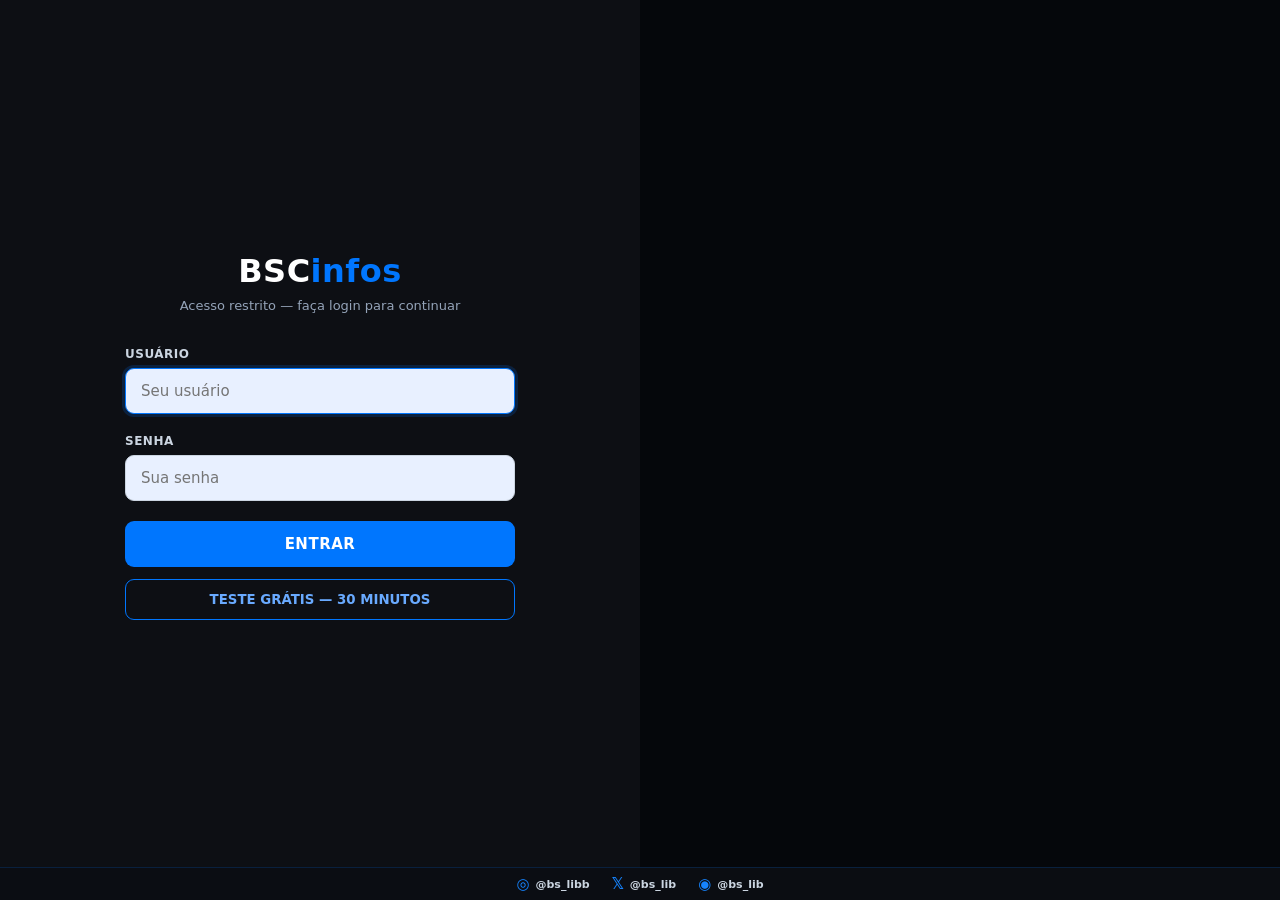
<file: index.html>
<!DOCTYPE html>
<html lang="pt-br">
<head>
  <script src="users.js"></script>
  <script src="auth.js"></script>
  <meta charset="UTF-8">
  <meta name="viewport" content="width=device-width, initial-scale=1.0">
  <title>BSCinfos — Atualizações</title>
  <link rel="stylesheet" href="style.css">
  <link rel="stylesheet" href="platform.css">
  <script src="platform.js" defer></script>
  <style>
    :root{--brand-blue:#0076FE}
    .updates-page{max-width:1050px;margin:0 auto;padding:54px 24px 80px}
    .updates-head{display:flex;align-items:flex-start;justify-content:space-between;gap:18px;margin-bottom:28px}
    .updates-title{font-size:clamp(30px,5vw,46px);font-weight:900;margin:0;color:#fff}
    .updates-title span{color:var(--brand-blue)}
    .updates-subtitle{color:#a0a5b4;margin:9px 0 0}
    .admin-add{border:1px solid var(--brand-blue);background:rgba(0,118,254,.13);color:#fff;border-radius:9px;padding:9px 13px;font-size:12px;font-weight:800;cursor:pointer;white-space:nowrap}
    .admin-add:hover,.primary-btn:hover{background:#0076FE;color:#fff}
    .update-card{background:#15171e;border:1px solid #2b2e39;border-radius:13px;padding:22px;margin:16px 0}
    .update-card-top{display:flex;align-items:center;gap:12px;flex-wrap:wrap;margin-bottom:12px}
    .version-pill{background:rgba(0,118,254,.15);border:1px solid rgba(0,118,254,.55);color:#58aaff;border-radius:20px;padding:5px 11px;font-size:12px;font-weight:900}
    .update-date{font-size:12px;color:#858b9b}
    .update-card h2{margin:0 0 16px;font-size:22px}
    .topic{border-top:1px solid #2b2e39;padding:14px 0 2px;margin-top:12px}
    .topic-type{font-size:11px;letter-spacing:.08em;font-weight:900;color:#58aaff}
    .topic-type.bugs{color:#ff7373}
    .topic p{margin:7px 0;color:#d9dce5;white-space:pre-wrap}
    .topic img{display:block;max-width:min(100%,620px);max-height:360px;object-fit:contain;border-radius:9px;margin-top:10px;border:1px solid #303543}
    .empty-updates{border:1px dashed #343947;border-radius:13px;padding:48px 20px;text-align:center;color:#9096a6}
    .modal-backdrop{position:fixed;inset:0;z-index:100100;background:rgba(0,0,0,.78);display:none;align-items:center;justify-content:center;padding:18px}
    .modal-backdrop.open{display:flex}
    .update-modal{width:min(760px,100%);max-height:90vh;overflow:auto;background:#14161d;border:1px solid #343a49;border-radius:15px;padding:22px;box-shadow:0 20px 80px #0009}
    .modal-head{display:flex;justify-content:space-between;align-items:center;gap:12px;margin-bottom:18px}
    .modal-head h2{margin:0;font-size:21px}.modal-close{background:none;border:0;color:#fff;font-size:25px;cursor:pointer}
    .field{display:flex;flex-direction:column;gap:7px;margin:13px 0}.field label{font-size:12px;color:#aeb5c5;font-weight:800}
    .field input,.field textarea,.field select{width:100%;box-sizing:border-box;background:#0d0f15;border:1px solid #343a49;border-radius:8px;color:#fff;padding:11px;font:inherit}
    .field textarea{min-height:85px;resize:vertical}
    .topic-editor{border:1px solid #303746;border-radius:10px;padding:14px;margin:14px 0;background:#101219}
    .topic-editor h3{margin:0 0 10px;font-size:14px;color:#58aaff}
    .topic-actions{display:flex;gap:10px;flex-wrap:wrap;margin-top:16px}
    .secondary-btn,.primary-btn{border-radius:8px;padding:10px 14px;font-weight:800;cursor:pointer}
    .secondary-btn{background:#202431;color:#dce5f5;border:1px solid #3b4558}.primary-btn{background:#075dbb;color:white;border:1px solid #0076FE}
    .publish-help{display:none;margin-top:14px;background:#0d2035;border:1px solid #175da2;border-radius:9px;padding:13px;color:#d8eaff;font-size:13px;line-height:1.5}
    .publish-help.show{display:block}.publish-help code{color:#83c1ff}
    @media(max-width:600px){.updates-page{padding:35px 14px}.updates-head{align-items:flex-start}.admin-add{font-size:11px;padding:8px}.update-card{padding:16px}}
  </style>
    <link rel="icon" type="image/png" href="element/bscinfos-logo.png">
</head>
<body>
<nav class="navbar">
  <a href="index.html" class="nav-link">MENU</a><a href="geral.html" class="nav-link">GERAL</a>
  <a href="draft.html" class="nav-link">DRAFT</a><a href="vivo.html" class="nav-link">AO VIVO</a><a href="found.html" class="nav-link">FOUND</a>
</nav>
<main class="main-container">
  <section class="updates-page">
    <header class="updates-head">
      <div><h1 class="updates-title">BSCINFOS <span>UPDATES</span></h1><p class="updates-subtitle">Notas de atualização do sistema</p></div>
      <button id="openAdminEditor" class="admin-add" type="button" hidden>＋ Nova nota</button>
    </header>
    <div id="updatesList" aria-live="polite"><div class="empty-updates">Carregando atualizações...</div></div>
  </section>
</main>
<div class="modal-backdrop" id="updateModal" role="dialog" aria-modal="true" aria-labelledby="modalTitle">
  <div class="update-modal">
    <div class="modal-head"><h2 id="modalTitle">Criar nota de atualização</h2><button class="modal-close" id="closeAdminEditor" aria-label="Fechar">×</button></div>
    <div class="field"><label for="updateTitle">TÍTULO DA ATUALIZAÇÃO</label><input id="updateTitle" maxlength="120" placeholder="Ex.: Melhorias no sistema"></div>
    <div id="topicEditors"></div>
    <div class="topic-actions"><button class="secondary-btn" id="addTopic" type="button">＋ Adicionar tópico</button><button class="primary-btn" id="createUpdate" type="button">Confirmar e preparar publicação</button></div>
    <div class="publish-help" id="publishHelp">Arquivo <code>atualizacoes.json</code> gerado. Para publicar para todos, abra o arquivo no GitHub, substitua o conteúdo pelo JSON baixado e confirme o commit. A publicação aparece no site após o GitHub Pages atualizar.</div>
  </div>
</div>
<script>
(function(){
  'use strict';
  const JSON_PATH='atualizacoes.json';
  const GITHUB_EDIT='https://github.com/BSCinfos/TestZone/edit/main/atualizacoes.json';
  const $=id=>document.getElementById(id);
  let data={versao_atual:'1.0',atualizacoes:[]};
  function escapeHtml(value){return String(value??'').replace(/[&<>"']/g,c=>({'&':'&amp;','<':'&lt;','>':'&gt;','"':'&quot;',"'":'&#39;'}[c]));}
  function isAdmin(){try{return typeof window.BSC_USER==='function' && String(window.BSC_USER()).toLowerCase()==='admin';}catch(e){return false;}}
  function nextVersion(v){let m=String(v||'1.0').match(/^(\d+)\.(\d+)$/);if(!m)return '1.1';let major=+m[1],minor=+m[2]+1;if(minor>9){major++;minor=0;}return major+'.'+minor;}
  function render(){const list=$('updatesList');const notes=[...(data.atualizacoes||[])].reverse();if(!notes.length){list.innerHTML='<div class="empty-updates">Ainda não há notas de atualização publicadas.</div>';return;}list.innerHTML=notes.map(note=>`<article class="update-card"><div class="update-card-top"><span class="version-pill">VERSÃO ${escapeHtml(note.versao)}</span><span class="update-date">${escapeHtml(note.data||'')}</span></div><h2>${escapeHtml(note.titulo)}</h2>${(note.topicos||[]).map(t=>`<section class="topic"><span class="topic-type ${t.tipo==='bugs'?'bugs':''}">${t.tipo==='bugs'?'BUGS':'ADIÇÕES'}</span><p>${escapeHtml(t.descricao)}</p>${t.imagem?`<img src="${t.imagem}" alt="Imagem do tópico" loading="lazy">`:''}</section>`).join('')}</article>`).join('');}
  async function load(){try{const res=await fetch(JSON_PATH+'?v='+Date.now(),{cache:'no-store'});if(res.ok){const json=await res.json();if(json&&Array.isArray(json.atualizacoes))data=json;}}catch(e){console.warn('Não foi possível ler atualizacoes.json',e);}render();}
  function addTopicEditor(){const n=$('topicEditors').children.length+1;const el=document.createElement('section');el.className='topic-editor';el.innerHTML=`<h3>TÓPICO ${n}</h3><div class="field"><label>TIPO DO TÓPICO</label><select class="topic-kind"><option value="adicoes">ADIÇÕES</option><option value="bugs">BUGS</option></select></div><div class="field"><label>DESCRIÇÃO</label><textarea class="topic-description" maxlength="1500" placeholder="Descreva a adição ou correção"></textarea></div><div class="field"><label>IMAGEM (OPCIONAL)</label><input class="topic-image" type="file" accept="image/png,image/jpeg,image/webp"></div><button type="button" class="secondary-btn remove-topic">Remover tópico</button>`;el.querySelector('.remove-topic').addEventListener('click',()=>{el.remove();renumberTopics();});$('topicEditors').appendChild(el);}
  function renumberTopics(){[...$('topicEditors').children].forEach((el,i)=>el.querySelector('h3').textContent='TÓPICO '+(i+1));}
  function readFile(file){return new Promise((resolve,reject)=>{if(!file){resolve(null);return;}if(file.size>1200000){reject(new Error('A imagem deve ter no máximo 1,2 MB.'));return;}const reader=new FileReader();reader.onload=()=>resolve(reader.result);reader.onerror=reject;reader.readAsDataURL(file);});}
  $('openAdminEditor').hidden=!isAdmin();$('openAdminEditor').addEventListener('click',()=>{$('publishHelp').classList.remove('show');$('updateModal').classList.add('open');if(!$('topicEditors').children.length)addTopicEditor();});
  $('closeAdminEditor').addEventListener('click',()=>$('updateModal').classList.remove('open'));$('updateModal').addEventListener('click',e=>{if(e.target===$('updateModal'))$('updateModal').classList.remove('open');});
  $('addTopic').addEventListener('click',addTopicEditor);
  $('createUpdate').addEventListener('click',async()=>{const title=$('updateTitle').value.trim();const editors=[...$('topicEditors').children];if(!title){alert('Informe o título da atualização.');return;}if(!editors.length){alert('Adicione pelo menos um tópico de adições ou bugs.');return;}const topics=[];try{for(const el of editors){const desc=el.querySelector('.topic-description').value.trim();if(!desc){alert('Preencha a descrição de todos os tópicos.');return;}const file=el.querySelector('.topic-image').files[0];topics.push({tipo:el.querySelector('.topic-kind').value,descricao:desc,imagem:await readFile(file)});}}catch(err){alert(err.message||'Não foi possível ler uma imagem.');return;}
    const version=nextVersion(data.versao_atual);const updated={versao_atual:version,atualizacoes:[...(data.atualizacoes||[]),{versao:version,titulo,data:new Date().toLocaleDateString('pt-BR'),topicos:topics}]};const blob=new Blob([JSON.stringify(updated,null,2)],{type:'application/json'});const url=URL.createObjectURL(blob);const a=document.createElement('a');a.href=url;a.download='atualizacoes.json';a.click();URL.revokeObjectURL(url);$('publishHelp').classList.add('show');const open=document.createElement('a');open.href=GITHUB_EDIT;open.target='_blank';open.rel='noopener';open.textContent=' Abrir atualizacoes.json no GitHub para publicar';open.style.cssText='display:inline-block;margin-top:8px;color:#83c1ff;font-weight:800';$('publishHelp').appendChild(document.createElement('br'));$('publishHelp').appendChild(open);
  });
  load();
})();
</script>
</body>
</html>
</file>
<file: style.css>
:root {
    --bg-geral: #0b0c10;
    --bg-paineis: #111217;
    --bg-cards: #16171d;
    --borda-suave: #1f2026;
    --borda-destaque: #1f2026;
    --texto: #ffffff;
    --texto-secundario: #00ccff;
    --accent-purple: #d3d3d3;
    --accent-hover: #d3d3d3;
    --winrate-color: #00ff00;
    --loss-color: #ff3333;
    --synergy-color: #00ccff;
}

* { margin: 0; padding: 0; box-sizing: border-box; font-family: system-ui, -apple-system, sans-serif; }
body { background-color: var(--bg-geral); color: var(--texto); min-height: 100vh; }
::-webkit-scrollbar { width: 8px; }
::-webkit-scrollbar-track { background: var(--bg-geral); }
::-webkit-scrollbar-thumb { background: var(--borda-destaque); border-radius: 4px; }

/* Navbar */
.navbar { display: flex; justify-content: center; align-items: center; gap: 20px; width: 100%; padding: 15px 0; background-color: var(--bg-paineis); border-bottom: 1px solid var(--borda-suave);}
.nav-links { display: flex; gap: 20px; }
.nav-link { color: var(--texto); text-decoration: none; font-weight: 800; font-size: 14px; text-transform: uppercase; }
.nav-link:hover { color: var(--accent-purple); }
.dropdown { position: relative; display: inline-block; }
.dropdown-content { display: none; position: absolute; background-color: var(--bg-paineis); min-width: 180px; border: 1px solid var(--borda-destaque); border-radius: 8px; z-index: 100; top: 100%; }
.dropdown-content a { display: flex; align-items: center; gap: 12px; color: var(--texto); padding: 12px 16px; text-decoration: none; font-size: 13px; font-weight: bold; border-bottom: 1px solid var(--borda-suave);}
.dropdown-content a:hover { background-color: var(--borda-suave); color: var(--accent-hover); }
.dropdown:hover .dropdown-content { display: block !important; }
.dropdown-content { animation: fadeIn 0.2s ease-in-out; }

/* Main */
.main-container { padding: 30px; max-width: 1400px; margin: 0 auto; }
.tela-oculta { display: none !important; }
.tela-ativa { display: block; animation: fadeIn 0.3s ease; }
@keyframes fadeIn { from { opacity: 0; transform: translateY(-10px); } to { opacity: 1; transform: translateY(0); } }

/* Headers e Filtros */
.page-header { text-align: center; margin-bottom: 30px; }
.page-header h1 { font-size: 28px; font-weight: 900; }
.page-header .accent { color: var(--accent-purple); }
.filter-container { display: flex; justify-content: center; gap: 15px; margin-bottom: 30px; }
.filter-select { background-color: var(--bg-paineis); color: var(--texto); border: 1px solid var(--borda-destaque); padding: 10px 20px; border-radius: 8px; font-weight: bold; outline: none; cursor: pointer; }

/* Tabelas Meta & Cards Modo */
.modo-card { background-color: var(--bg-cards); border: 2px solid var(--borda-destaque); border-radius: 8px; padding: 20px; text-align: center; font-size: 20px; font-weight: 900; color: var(--accent-purple); cursor: pointer; margin-bottom: 10px; transition: 0.2s; text-transform: uppercase; display: flex; align-items: center; justify-content: center; gap: 15px;}
.modo-card:hover { border-color: var(--accent-hover); background-color: var(--bg-paineis); transform: scale(1.01); }
.modo-section { background-color: var(--bg-paineis); border: 1px solid var(--borda-suave); border-radius: 12px; margin-bottom: 20px; overflow: hidden; display: none; }
.modo-header { background-color: var(--bg-cards); padding: 15px 20px; font-weight: 900; font-size: 16px; display: flex; justify-content: space-between; color: var(--accent-purple); border-bottom: 1px solid var(--borda-suave); }
.mapa-content { padding: 20px; display: grid; grid-template-columns: repeat(auto-fit, minmax(300px, 1fr)); gap: 20px; }
.excel-table { width: 100%; border-collapse: collapse; font-size: 13px; }
.excel-table th, .excel-table td { padding: 10px 8px; text-align: center; border-bottom: 1px solid var(--borda-suave); }
.excel-table th { color: var(--texto-secundario); font-weight: 800; cursor: pointer; }
.winrate-cell { color: var(--winrate-color); font-weight: bold; }

/* Sidebar Layout */
.brawlers-container, .times-container { display: flex; gap: 25px; height: calc(100vh - 160px); }
.sidebar { width: 280px; background-color: var(--bg-paineis); border: 1px solid var(--borda-suave); border-radius: 12px; display: flex; flex-direction: column; }
.sidebar-search, .sidebar-header { padding: 15px; background-color: var(--bg-cards); border: none; border-bottom: 1px solid var(--borda-destaque); color: var(--texto); font-weight: bold; text-align: center; outline:none; }
.sidebar-list { flex: 1; overflow-y: auto; padding: 10px; display: flex; flex-direction: column; gap: 5px; }
.sidebar-item { border-radius: 8px; border: 1px solid transparent; transition: 0.2s; padding: 10px; cursor: pointer; display: flex; align-items: center; gap: 10px;}
.sidebar-item:hover, .sidebar-item.active { background-color: var(--bg-cards); border-color: var(--accent-purple); }
.info-panel { flex: 1; background-color: var(--bg-paineis); border: 1px solid var(--borda-suave); border-radius: 12px; padding: 30px; overflow-y: auto; }

/* Modais e Brawlers Detail */
.brawler-profile-header { display: flex; align-items: center; gap: 20px; margin-bottom: 30px; border-bottom: 1px solid var(--borda-destaque); padding-bottom: 20px; }
.brawler-large-avatar { width: 80px; height: 80px; border-radius: 12px; border: 2px solid var(--accent-purple); object-fit: cover; }

/* Scrins Grid */
.scrins-grid { display: grid; gap: 15px; grid-template-columns: repeat(auto-fill, minmax(350px, 1fr)); }
.scrim-card { background-color: var(--bg-cards); border: 1px solid var(--borda-destaque); border-radius: 8px; padding: 15px; padding-bottom: 30px; cursor: pointer; transition: 0.2s; display: flex; justify-content: space-between; align-items: center; position: relative; }
.scrim-card:hover { border-color: var(--accent-purple); transform: scale(1.02); }
.scrim-team-info { display: flex; align-items: center; gap: 10px; }
.scrim-team-logo { width: 40px; height: 40px; object-fit: contain; border-radius: 4px; }
.scrim-score { font-size: 24px; font-weight: 900; color: #fff; margin: 0 15px; }

/* Detalhes da Scrim */
.scrim-detail-header { text-align: center; margin-bottom: 20px; }
.scrim-rounds-container { display: flex; justify-content: center; gap: 10px; overflow-x: auto; padding-bottom: 10px; margin-bottom: 20px; }
.scrim-round-btn { background: var(--bg-cards); border: 1px solid var(--borda-suave); padding: 10px; border-radius: 8px; cursor: pointer; min-width: 120px; text-align: center; }
.scrim-round-btn.active { border-color: var(--accent-purple); background: var(--borda-suave); }

/* Logo do time vencedor + modo no canto superior direito */
.scrim-round-team-logo-wrap {
    position: relative;
    width: 58px;
    height: 58px;
    margin: 0 auto 5px;
    display: flex;
    align-items: center;
    justify-content: center;
}
.scrim-round-team-logo {
    width: 52px !important;
    height: 52px !important;
    display: block !important;
    margin: 0 !important;
    object-fit: contain !important;
}
.scrim-round-mode-logo {
    position: absolute !important;
    top: -5px;
    right: -8px;
    width: 18px !important;
    height: 18px !important;
    display: block !important;
    margin: 0 !important;
    object-fit: contain !important;
    background: rgba(15, 17, 24, 0.9);
    border: 1px solid var(--borda-suave);
    border-radius: 50%;
    padding: 2px;
    box-sizing: border-box;
}
.scrim-round-btn img { width: 30px; height: 30px; display: block; margin: 0 auto 5px; object-fit: contain;}

/* Layout Interno da Scrim */
.round-details-view { display: flex; flex-direction: column; gap: 20px; background: var(--bg-cards); padding: 20px; border-radius: 12px; border: 1px solid var(--borda-destaque); }
.scrim-picks-container { display: flex; align-items: center; justify-content: center; gap: 30px; }
.team-picks-scrim { display: flex; flex-direction: column; gap: 10px; flex: 1; align-items: center; }
.pick-row { background: var(--bg-paineis); padding: 8px; border-radius: 6px; border: 1px solid var(--borda-suave); }
.pick-row img { width: 40px; height: 40px; border-radius: 6px; object-fit: cover;}
.map-middle-scrim { flex: 1; text-align: center; }
.map-middle-scrim img { max-width: 180px; border-radius: 8px; border: 2px solid var(--borda-destaque); object-fit: cover; }
.player-names-scrim { display: flex; gap: 5px; font-size: 11px; color: var(--texto-secundario); justify-content: center; margin-top: 5px; font-weight: bold;}

/* Sinergia e Counters */
.synergy-grid { display: grid; grid-template-columns: 1fr 1fr; gap: 20px; margin-top: 20px; }
.synergy-box { background: #111; border: 1px solid var(--borda-destaque); padding: 15px; border-radius: 8px; }
.synergy-item { display: flex; justify-content: space-between; align-items: center; padding: 10px 0; border-bottom: 1px dashed var(--borda-suave); }
.synergy-item:last-child { border-bottom: none; }
.synergy-item img { width: 28px; height: 28px; border-radius: 4px; margin-right: 10px; vertical-align: middle; }

/* Formulário para Registro de Time */
.form-group { display: flex; flex-direction: column; gap: 5px; margin-bottom: 15px; }
.form-group label { font-size: 12px; color: var(--texto-secundario); font-weight: bold; }
.form-group input { background: var(--bg-paineis); border: 1px solid var(--borda-suave); color: #fff; padding: 10px; border-radius: 6px; outline: none; }
.btn-register { background: var(--accent-purple); color: #fff; border: none; padding: 12px 20px; font-weight: 900; border-radius: 6px; cursor: pointer; text-transform: uppercase; width: 100%; transition: 0.2s;}
.btn-register:hover { background: var(--accent-hover); }

/* --- Barra de navegação horizontal "arrastável" (Scrims: Partidas e Sets) --- */
        .drag-scroll-x {
            cursor: grab;
            scrollbar-width: thin;
            scrollbar-color: var(--accent-purple, #b026ff) rgba(255,255,255,0.08);
        }
        .drag-scroll-x.dragging { cursor: grabbing; scroll-behavior: auto; }
        .drag-scroll-x::-webkit-scrollbar { height: 9px; }
        .drag-scroll-x::-webkit-scrollbar-track { background: rgba(255,255,255,0.05); border-radius: 10px; }
        .drag-scroll-x::-webkit-scrollbar-thumb { background: var(--accent-purple, #b026ff); border-radius: 10px; }
        .drag-scroll-x::-webkit-scrollbar-thumb:hover { background: var(--accent-hover, #d17bff); }

        /* --- Nome do player abaixo de cada pick (Scrims) --- */
        .pick-player-name {
            font-size: 11px; font-weight: 900; color: var(--texto-secundario, #999);
            cursor: pointer; max-width: 100px; overflow: hidden; text-overflow: ellipsis;
            white-space: nowrap; text-align: center;
        }
        .pick-player-name:hover { color: var(--accent-hover, #d17bff); text-decoration: underline; }

        /* --- Modal de perfil do jogador --- */
        .modal-overlay {
            display: none; position: fixed; inset: 0; background: rgba(0,0,0,0.7);
            z-index: 9999; align-items: center; justify-content: center; padding: 20px;
        }
        .modal-jogador-card {
            position: relative; width: 100%; max-width: 420px; max-height: 85vh; overflow-y: auto;
            background: var(--bg-cards, #181820); border: 1px solid var(--borda-destaque, #3a3a45);
            border-radius: 14px; padding: 26px; box-shadow: 0 12px 40px rgba(0,0,0,0.5);
        }
        .modal-close-btn {
            position: absolute; top: 14px; right: 14px; background: transparent; border: none;
            color: var(--texto-secundario, #999); font-size: 18px; font-weight: 900; cursor: pointer; line-height: 1;
        }
        .modal-close-btn:hover { color: #fff; }
:root {
    --bg-geral: #0b0c10;
    --bg-paineis: #111217;
    --bg-cards: #16171d;
    --borda-suave: #1f2026;
    --borda-destaque: #2d303a;
    --texto: #ffffff;
    --texto-secundario: #888a93;
    --accent-purple: #cc00ff;
    --accent-hover: #ff33ff;
    --winrate-color: #00ff66;
    --loss-color: #ff3333;
    --synergy-color: #00ccff;
}

* { margin: 0; padding: 0; box-sizing: border-box; font-family: system-ui, -apple-system, sans-serif; }
body { background-color: var(--bg-geral); color: var(--texto); min-height: 100vh; }
::-webkit-scrollbar { width: 8px; }
::-webkit-scrollbar-track { background: var(--bg-geral); }
::-webkit-scrollbar-thumb { background: var(--borda-destaque); border-radius: 4px; }

/* Navbar */
.navbar { display: flex; justify-content: center; align-items: center; gap: 20px; width: 100%; padding: 15px 0; background-color: var(--bg-paineis); border-bottom: 1px solid var(--borda-suave);}
.nav-links { display: flex; gap: 20px; }
.nav-link { color: var(--texto); text-decoration: none; font-weight: 800; font-size: 14px; text-transform: uppercase; }
.nav-link:hover { color: var(--accent-purple); }
.dropdown { position: relative; display: inline-block; }
.dropdown-content { display: none; position: absolute; background-color: var(--bg-paineis); min-width: 180px; border: 1px solid var(--borda-destaque); border-radius: 8px; z-index: 100; top: 100%; }
.dropdown-content a { display: flex; align-items: center; gap: 12px; color: var(--texto); padding: 12px 16px; text-decoration: none; font-size: 13px; font-weight: bold; border-bottom: 1px solid var(--borda-suave);}
.dropdown-content a:hover { background-color: var(--borda-suave); color: var(--accent-hover); }
.dropdown:hover .dropdown-content { display: block !important; }
.dropdown-content { animation: fadeIn 0.2s ease-in-out; }

/* Main */
.main-container { padding: 30px; max-width: 1400px; margin: 0 auto; }
.tela-oculta { display: none !important; }
.tela-ativa { display: block; animation: fadeIn 0.3s ease; }
@keyframes fadeIn { from { opacity: 0; transform: translateY(-10px); } to { opacity: 1; transform: translateY(0); } }

/* Headers e Filtros */
.page-header { text-align: center; margin-bottom: 30px; }
.page-header h1 { font-size: 28px; font-weight: 900; }
.page-header .accent { color: var(--accent-purple); }
.filter-container { display: flex; justify-content: center; gap: 15px; margin-bottom: 30px; }
.filter-select { background-color: var(--bg-paineis); color: var(--texto); border: 1px solid var(--borda-destaque); padding: 10px 20px; border-radius: 8px; font-weight: bold; outline: none; cursor: pointer; }

/* Tabelas Meta & Cards Modo */
.modo-card { background-color: var(--bg-cards); border: 2px solid var(--borda-destaque); border-radius: 8px; padding: 20px; text-align: center; font-size: 20px; font-weight: 900; color: var(--accent-purple); cursor: pointer; margin-bottom: 10px; transition: 0.2s; text-transform: uppercase; display: flex; align-items: center; justify-content: center; gap: 15px;}
.modo-card:hover { border-color: var(--accent-hover); background-color: var(--bg-paineis); transform: scale(1.01); }
.modo-section { background-color: var(--bg-paineis); border: 1px solid var(--borda-suave); border-radius: 12px; margin-bottom: 20px; overflow: hidden; display: none; }
.modo-header { background-color: var(--bg-cards); padding: 15px 20px; font-weight: 900; font-size: 16px; display: flex; justify-content: space-between; color: var(--accent-purple); border-bottom: 1px solid var(--borda-suave); }
.mapa-content { padding: 20px; display: grid; grid-template-columns: repeat(auto-fit, minmax(300px, 1fr)); gap: 20px; }
.excel-table { width: 100%; border-collapse: collapse; font-size: 13px; }
.excel-table th, .excel-table td { padding: 10px 8px; text-align: center; border-bottom: 1px solid var(--borda-suave); }
.excel-table th { color: var(--texto-secundario); font-weight: 800; cursor: pointer; }
.winrate-cell { color: var(--winrate-color); font-weight: bold; }

/* Sidebar Layout */
.brawlers-container, .times-container { display: flex; gap: 25px; height: calc(100vh - 160px); }
.sidebar { width: 280px; background-color: var(--bg-paineis); border: 1px solid var(--borda-suave); border-radius: 12px; display: flex; flex-direction: column; }
.sidebar-search, .sidebar-header { padding: 15px; background-color: var(--bg-cards); border: none; border-bottom: 1px solid var(--borda-destaque); color: var(--texto); font-weight: bold; text-align: center; outline:none; }
.sidebar-list { flex: 1; overflow-y: auto; padding: 10px; display: flex; flex-direction: column; gap: 5px; }
.sidebar-item { border-radius: 8px; border: 1px solid transparent; transition: 0.2s; padding: 10px; cursor: pointer; display: flex; align-items: center; gap: 10px;}
.sidebar-item:hover, .sidebar-item.active { background-color: var(--bg-cards); border-color: var(--accent-purple); }
.info-panel { flex: 1; background-color: var(--bg-paineis); border: 1px solid var(--borda-suave); border-radius: 12px; padding: 30px; overflow-y: auto; }

/* Modais e Brawlers Detail */
.brawler-profile-header { display: flex; align-items: center; gap: 20px; margin-bottom: 30px; border-bottom: 1px solid var(--borda-destaque); padding-bottom: 20px; }
.brawler-large-avatar { width: 80px; height: 80px; border-radius: 12px; border: 2px solid var(--accent-purple); object-fit: cover; }

/* Scrins Grid */
.scrins-grid { display: grid; gap: 15px; grid-template-columns: repeat(auto-fill, minmax(350px, 1fr)); }
.scrim-card { background-color: var(--bg-cards); border: 1px solid var(--borda-destaque); border-radius: 8px; padding: 15px; padding-bottom: 30px; cursor: pointer; transition: 0.2s; display: flex; justify-content: space-between; align-items: center; position: relative; }
.scrim-card:hover { border-color: var(--accent-purple); transform: scale(1.02); }
.scrim-team-info { display: flex; align-items: center; gap: 10px; }
.scrim-team-logo { width: 40px; height: 40px; object-fit: contain; border-radius: 4px; }
.scrim-score { font-size: 24px; font-weight: 900; color: #fff; margin: 0 15px; }

/* Detalhes da Scrim */
.scrim-detail-header { text-align: center; margin-bottom: 20px; }
.scrim-rounds-container { display: flex; justify-content: center; gap: 10px; overflow-x: auto; padding-bottom: 10px; margin-bottom: 20px; }
.scrim-round-btn { background: var(--bg-cards); border: 1px solid var(--borda-suave); padding: 10px; border-radius: 8px; cursor: pointer; min-width: 120px; text-align: center; }
.scrim-round-btn.active { border-color: var(--accent-purple); background: var(--borda-suave); }
.scrim-round-btn img { width: 30px; height: 30px; display: block; margin: 0 auto 5px; object-fit: contain;}

/* Layout Interno da Scrim */
.round-details-view { display: flex; flex-direction: column; gap: 20px; background: var(--bg-cards); padding: 20px; border-radius: 12px; border: 1px solid var(--borda-destaque); }
.scrim-picks-container { display: flex; align-items: center; justify-content: center; gap: 30px; }
.team-picks-scrim { display: flex; flex-direction: column; gap: 10px; flex: 1; align-items: center; }
.pick-row { background: var(--bg-paineis); padding: 8px; border-radius: 6px; border: 1px solid var(--borda-suave); }
.pick-row img { width: 40px; height: 40px; border-radius: 6px; object-fit: cover;}
.map-middle-scrim { flex: 1; text-align: center; }
.map-middle-scrim img { max-width: 180px; border-radius: 8px; border: 2px solid var(--borda-destaque); object-fit: cover; }
.player-names-scrim { display: flex; gap: 5px; font-size: 11px; color: var(--texto-secundario); justify-content: center; margin-top: 5px; font-weight: bold;}

/* Sinergia e Counters */
.synergy-grid { display: grid; grid-template-columns: 1fr 1fr; gap: 20px; margin-top: 20px; }
.synergy-box { background: #111; border: 1px solid var(--borda-destaque); padding: 15px; border-radius: 8px; }
.synergy-item { display: flex; justify-content: space-between; align-items: center; padding: 10px 0; border-bottom: 1px dashed var(--borda-suave); }
.synergy-item:last-child { border-bottom: none; }
.synergy-item img { width: 28px; height: 28px; border-radius: 4px; margin-right: 10px; vertical-align: middle; }

/* Formulário para Registro de Time */
.form-group { display: flex; flex-direction: column; gap: 5px; margin-bottom: 15px; }
.form-group label { font-size: 12px; color: var(--texto-secundario); font-weight: bold; }
.form-group input { background: var(--bg-paineis); border: 1px solid var(--borda-suave); color: #fff; padding: 10px; border-radius: 6px; outline: none; }
.btn-register { background: var(--accent-purple); color: #fff; border: none; padding: 12px 20px; font-weight: 900; border-radius: 6px; cursor: pointer; text-transform: uppercase; width: 100%; transition: 0.2s;}
.btn-register:hover { background: var(--accent-hover); }

/* --- Barra de navegação horizontal "arrastável" (Scrims: Partidas e Sets) --- */
        .drag-scroll-x {
            cursor: grab;
            scrollbar-width: thin;
            scrollbar-color: var(--accent-purple, #b026ff) rgba(255,255,255,0.08);
        }
        .drag-scroll-x.dragging { cursor: grabbing; scroll-behavior: auto; }
        .drag-scroll-x::-webkit-scrollbar { height: 9px; }
        .drag-scroll-x::-webkit-scrollbar-track { background: rgba(255,255,255,0.05); border-radius: 10px; }
        .drag-scroll-x::-webkit-scrollbar-thumb { background: var(--accent-purple, #b026ff); border-radius: 10px; }
        .drag-scroll-x::-webkit-scrollbar-thumb:hover { background: var(--accent-hover, #d17bff); }

        /* --- Nome do player abaixo de cada pick (Scrims) --- */
        .pick-player-name {
            font-size: 11px; font-weight: 900; color: var(--texto-secundario, #999);
            cursor: pointer; max-width: 100px; overflow: hidden; text-overflow: ellipsis;
            white-space: nowrap; text-align: center;
        }
        .pick-player-name:hover { color: var(--accent-hover, #d17bff); text-decoration: underline; }

        /* --- Modal de perfil do jogador --- */
        .modal-overlay {
            display: none; position: fixed; inset: 0; background: rgba(0,0,0,0.7);
            z-index: 9999; align-items: center; justify-content: center; padding: 20px;
        }
        .modal-jogador-card {
            position: relative; width: 100%; max-width: 420px; max-height: 85vh; overflow-y: auto;
            background: var(--bg-cards, #181820); border: 1px solid var(--borda-destaque, #3a3a45);
            border-radius: 14px; padding: 26px; box-shadow: 0 12px 40px rgba(0,0,0,0.5);
        }
        .modal-close-btn {
            position: absolute; top: 14px; right: 14px; background: transparent; border: none;
            color: var(--texto-secundario, #999); font-size: 18px; font-weight: 900; cursor: pointer; line-height: 1;
        }
        .modal-close-btn:hover { color: #fff; }

/* Ajuste os seletores conforme as classes do seu HTML (ex: .region-tab .trophy-img) */
.region-selection-tab .trophy-icon {
    width: 48px; /* Ajuste para o tamanho ideal desejado */
    height: auto;
    transform: scale(1.1);
    transition: transform 0.2s ease-in-out;
}

.region-selection-tab .trophy-icon:hover {
    transform: scale(1.3);
    cursor: pointer;
}

/* =========================================================
   NOVA NAVEGAÇÃO LATERAL — CONTROLE EM TODOS OS DISPOSITIVOS
   O HTML continua limpo; o comportamento fica em platform.js.
   ========================================================= */
:root {
    --side-nav-width: 250px;
    --side-nav-bg: #101116;
    --side-nav-border: #292b35;
    --side-nav-accent: #d000ff;
}

/* Todas as navbars antigas ficam escondidas quando o menu lateral existe. */
body.has-side-navigation > .navbar,
body.has-side-navigation > nav {
    display: none !important;
}

/* Estado aberto/fechado em PC e Tablet */
body.has-side-navigation {
    padding-left: var(--side-nav-width);
    transition: padding-left .22s ease;
}

body.has-side-navigation.side-nav-closed {
    padding-left: 0 !important;
}

.bsc-side-nav {
    position: fixed !important;
    z-index: 99990 !important;
    inset: 0 auto 0 0 !important;
    width: var(--side-nav-width) !important;
    transform: translateX(0);
    transition: transform .22s ease, width .22s ease;
    background: linear-gradient(180deg, #111217 0%, #0b0c10 100%);
    border-right: 1px solid var(--side-nav-border);
    box-shadow: 8px 0 28px rgba(0,0,0,.28);
}

body.side-nav-closed .bsc-side-nav {
    transform: translateX(-105%);
}

.side-nav-header {
    min-height: 74px;
    padding: 0 14px 0 17px;
    display: flex;
    align-items: center;
    justify-content: space-between;
    border-bottom: 1px solid #272934;
}

.side-nav-brand {
    color: #fff !important;
    text-decoration: none !important;
    font-size: 23px;
    font-weight: 950;
    letter-spacing: -.7px;
}
.side-nav-brand strong { color: #fff; }
.side-nav-brand span { color: #d000ff; }

/* Botão X sempre disponível, inclusive PC e Tablet. */
.side-nav-close {
    display: flex !important;
    align-items: center;
    justify-content: center;
    width: 34px;
    height: 34px;
    flex: 0 0 34px;
    border: 1px solid #30323d;
    border-radius: 8px;
    background: #191a21;
    color: #fff;
    font-size: 24px;
    line-height: 1;
    cursor: pointer;
}
.side-nav-close:hover { background: #d000ff; border-color: #d000ff; }

/* Nickname acima da seção MENU */
.side-nav-user {
    padding: 14px 16px 13px;
    border-bottom: 1px solid rgba(255,255,255,.07);
    background: rgba(255,255,255,.012);
}
.side-nav-user-label {
    display: block;
    margin-bottom: 5px;
    color: #777a8a;
    font-size: 9px;
    font-weight: 900;
    letter-spacing: 1px;
    text-transform: uppercase;
}
.side-nav-user-name {
    display: block;
    color: #fff;
    font-size: 14px;
    font-weight: 900;
    max-width: 100%;
    overflow: hidden;
    text-overflow: ellipsis;
    white-space: nowrap;
}
/* O nome do usuário é exibido sem o @. */
.side-nav-user-name::before { content: none !important; }

.side-nav-scroll {
    height: calc(100vh - 126px) !important;
    overflow-y: auto;
    padding: 10px 10px 20px;
}

.side-nav-section { padding: 5px 0 13px; margin-bottom: 8px; border-bottom: 1px solid rgba(255,255,255,.07); }
.side-nav-section-title { color: #777a8a; font-size: 10px; font-weight: 950; letter-spacing: .9px; padding: 8px 11px 7px; text-transform: uppercase; }
.side-nav-link {
    display: flex;
    align-items: center;
    gap: 9px;
    min-height: 39px;
    padding: 8px 11px;
    margin: 2px 0;
    border-radius: 8px;
    color: #e9e9ee !important;
    text-decoration: none !important;
    font-size: 12px;
    font-weight: 850;
    transition: background .16s ease, color .16s ease, transform .16s ease;
}
.side-nav-link:hover { background: #1c1d25; color: #fff !important; transform: translateX(2px); }
.side-nav-link.active { background: linear-gradient(90deg, rgba(208,0,255,.22), rgba(208,0,255,.06)); border-left: 3px solid #d000ff; padding-left: 8px; }
.side-region-link img { width: 22px; height: 22px; object-fit: contain; flex: 0 0 22px; }
.side-screen-link::before { content: '›'; color: #d000ff; font-size: 16px; line-height: 1; }

/* Cor da região atualmente aberta. */
.region-theme-SA { --region-accent: #ff3333; --region-soft: rgba(255,51,51,.18); }
.region-theme-NA { --region-accent: #00d26a; --region-soft: rgba(0,210,106,.18); }
.region-theme-EMEA { --region-accent: #1683ff; --region-soft: rgba(22,131,255,.18); }
.region-theme-EA { --region-accent: #ff4fc3; --region-soft: rgba(255,79,195,.18); }
.region-theme-ALL { --region-accent: #ffd21f; --region-soft: rgba(255,210,31,.18); }

.region-theme-SA .side-region-link.region-link-SA.active,
.region-theme-NA .side-region-link.region-link-NA.active,
.region-theme-EMEA .side-region-link.region-link-EMEA.active,
.region-theme-EA .side-region-link.region-link-EA.active,
.region-theme-ALL .side-region-link.region-link-ALL.active {
    background: linear-gradient(90deg, var(--region-soft), rgba(255,255,255,.02));
    border-left-color: var(--region-accent);
    color: #fff !important;
}

.region-theme-SA .side-current-region .side-screen-link::before,
.region-theme-NA .side-current-region .side-screen-link::before,
.region-theme-EMEA .side-current-region .side-screen-link::before,
.region-theme-EA .side-current-region .side-screen-link::before,
.region-theme-ALL .side-current-region .side-screen-link::before { color: var(--region-accent); }

.region-theme-SA .side-current-region .side-screen-link:hover,
.region-theme-NA .side-current-region .side-screen-link:hover,
.region-theme-EMEA .side-current-region .side-screen-link:hover,
.region-theme-EA .side-current-region .side-screen-link:hover,
.region-theme-ALL .side-current-region .side-screen-link:hover { color: #fff !important; background: var(--region-soft); }

/* Seletor PC / Tablet / Celular com os arquivos pc.png, tablet.png e smart.png */
.side-style-section { border-bottom: 0; }
.side-style-section .platform-switcher {
    position: static !important;
    width: 100%;
    display: grid !important;
    grid-template-columns: repeat(3, 1fr);
    gap: 6px;
    padding: 0;
    background: transparent !important;
    border: 0 !important;
    box-shadow: none !important;
}
.side-style-section .platform-switch-btn {
    min-width: 0;
    min-height: 68px;
    padding: 7px 3px;
    display: flex;
    flex-direction: column;
    align-items: center;
    justify-content: center;
    gap: 5px;
    border: 1px solid #292b35;
    border-radius: 9px;
    background: #17181e;
    color: #dfe0e7;
    cursor: pointer;
    font-size: 9px;
    font-weight: 900;
}
.side-style-section .platform-switch-btn img {
    width: 28px;
    height: 28px;
    object-fit: contain;
    opacity: .85;
}
.side-style-section .platform-switch-btn:hover { border-color: #d000ff; background: #1d1e27; }
.side-style-section .platform-switch-btn.active { background: #d000ff; border-color: #d000ff; color: #fff; }
.side-style-section .platform-switch-btn.active img { opacity: 1; }

/* Botão flutuante para reabrir o menu depois de fechado — em TODOS os dispositivos. */
.side-nav-toggle {
    display: flex !important;
    position: fixed !important;
    z-index: 100001 !important;
    top: 12px;
    left: calc(var(--side-nav-width) - 54px);
    width: 42px;
    height: 42px;
    padding: 8px;
    align-items: center;
    justify-content: center;
    flex-direction: column;
    border: 1px solid #333540;
    border-radius: 10px;
    background: #1a1b22;
    box-shadow: 0 8px 24px rgba(0,0,0,.35);
    cursor: pointer;
    transition: left .22s ease, background .15s ease, border-color .15s ease;
}
body.side-nav-closed .side-nav-toggle { left: 12px; }
.side-nav-toggle:hover { background: #d000ff; border-color: #d000ff; }
.side-nav-toggle span { display: block; width: 20px; height: 2px; margin: 2px 0; background: #fff; border-radius: 2px; }

/* Mobile */
html[data-platform="mobile"] { --side-nav-width: 280px; }
html[data-platform="mobile"] body.has-side-navigation { padding-left: 0 !important; }
html[data-platform="mobile"] .bsc-side-nav { width: min(280px, 86vw) !important; transform: translateX(-105%); }
html[data-platform="mobile"] body.side-nav-open .bsc-side-nav { transform: translateX(0); }
html[data-platform="mobile"] .side-nav-toggle { left: 12px; }
html[data-platform="mobile"] body.side-nav-open .side-nav-toggle { left: calc(min(280px, 86vw) - 54px); }
html[data-platform="mobile"] .side-nav-backdrop { display: none; }
html[data-platform="mobile"] body.side-nav-open .side-nav-backdrop { display: block; position: fixed; inset: 0; z-index: 99980; background: rgba(0,0,0,.65); backdrop-filter: blur(2px); }
html[data-platform="mobile"] .side-nav-header { min-height: 65px; }
html[data-platform="mobile"] .side-nav-scroll { height: calc(100vh - 126px) !important; }

/* Tablet */
html[data-platform="tablet"] { --side-nav-width: 220px; }
html[data-platform="tablet"] body.has-side-navigation { padding-left: var(--side-nav-width); }
html[data-platform="tablet"] .bsc-side-nav { width: var(--side-nav-width) !important; }
html[data-platform="tablet"] .side-nav-header { min-height: 68px; }
html[data-platform="tablet"] .side-nav-scroll { height: calc(100vh - 120px) !important; }

/* PC */
html[data-platform="pc"] { --side-nav-width: 250px; }

/* Quando o menu está fechado, o conteúdo aproveita toda a tela. */
body.side-nav-closed .side-nav-backdrop { display: none !important; }

/* =========================================================
   SCRIMS — PAINEL LATERAL DE SETS
   ========================================================= */
.scrim-back-btn {
    background: transparent;
    border: 2px solid var(--accent-purple);
    color: var(--accent-purple);
    padding: 8px 20px;
    font-weight: bold;
    border-radius: 6px;
    cursor: pointer;
    margin-bottom: 20px;
}

.scrim-matchup-header {
    display: flex;
    justify-content: center;
    align-items: center;
    gap: 40px;
}

.scrim-header-team {
    text-align: center;
    min-width: 150px;
}

.scrim-header-team > img {
    height: 100px;
    max-width: 170px;
    object-fit: contain;
    background: transparent;
    border: none;
}

.scrim-header-players {
    display: flex;
    gap: 8px;
    justify-content: center;
    margin-top: 7px;
    color: var(--texto-secundario);
    font-size: 11px;
    font-weight: bold;
    flex-wrap: wrap;
}

.scrim-header-score {
    font-size: 38px;
    font-weight: 900;
    white-space: nowrap;
}

.scrim-header-score .score-separator {
    color: var(--accent-purple);
    margin: 0 5px;
}

.scrim-sets-layout {
    display: grid;
    grid-template-columns: 185px minmax(0, 1fr);
    gap: 14px;
    align-items: stretch;
    margin-top: 16px;
    min-height: 420px;
}

.scrim-sets-sidebar {
    min-height: 0;
    height: 520px;
    background: var(--bg-cards);
    border: 1px solid var(--borda-destaque);
    border-radius: 12px;
    padding: 10px;
    display: flex;
    flex-direction: column;
}

.scrim-sets-title {
    display: flex;
    justify-content: space-between;
    align-items: center;
    padding: 5px 7px 10px;
    font-size: 12px;
    font-weight: 900;
    color: #fff;
    border-bottom: 1px solid var(--borda-suave);
}

.scrim-sets-title span {
    color: var(--accent-purple);
}

.scrim-sets-list {
    overflow-y: auto;
    overflow-x: hidden;
    padding: 8px 3px 3px 0;
    display: flex;
    flex-direction: column;
    gap: 7px;
    min-height: 0;
}

.scrim-set-btn {
    width: 100%;
    flex: 0 0 auto;
    text-align: left;
    background: #101116;
    color: #fff;
    border: 1px solid var(--borda-suave);
    border-radius: 8px;
    padding: 9px;
    cursor: pointer;
    transition: .15s ease;
}

.scrim-set-btn:hover {
    border-color: var(--accent-purple);
    transform: translateX(1px);
}

.scrim-set-btn.active {
    border-color: var(--accent-purple);
    background: rgba(255, 0, 255, .08);
    box-shadow: inset 3px 0 0 var(--accent-purple);
}

.scrim-set-top {
    display: flex;
    align-items: center;
    justify-content: space-between;
    gap: 5px;
}

.scrim-set-top strong {
    color: var(--accent-purple);
    font-size: 12px;
}

.scrim-set-top span {
    color: var(--texto-secundario);
    font-size: 9px;
    overflow: hidden;
    text-overflow: ellipsis;
    white-space: nowrap;
}

.scrim-set-map {
    font-size: 10px;
    font-weight: 800;
    margin-top: 5px;
    white-space: nowrap;
    overflow: hidden;
    text-overflow: ellipsis;
}

.scrim-set-winner {
    font-size: 9px;
    font-weight: 900;
    margin-top: 4px;
    white-space: nowrap;
    overflow: hidden;
    text-overflow: ellipsis;
}

.scrim-set-content {
    min-width: 0;
}

.scrim-set-content .round-details-view {
    height: 520px;
    margin: 0 !important;
    padding: 20px !important;
    overflow: hidden;
}

.scrim-set-content-head {
    display: flex;
    align-items: center;
    justify-content: space-between;
    gap: 20px;
    border-bottom: 1px solid var(--borda-suave);
    padding-bottom: 12px;
}

.scrim-set-kicker {
    color: var(--accent-purple);
    font-size: 10px;
    font-weight: 900;
    letter-spacing: .6px;
}

.scrim-set-content-head h2 {
    margin-top: 4px;
    font-size: 16px;
}

.scrim-set-result {
    display: flex;
    flex-direction: column;
    align-items: flex-end;
    gap: 3px;
    font-size: 10px;
    font-weight: 800;
    color: var(--texto-secundario);
    text-align: right;
}

.scrim-set-bans {
    display: flex;
    justify-content: center;
    gap: 40px;
    min-height: 30px;
    font-size: 9px;
    color: var(--texto-secundario);
}

.scrim-set-bans > div {
    display: flex;
    align-items: center;
    gap: 8px;
}

.scrim-bans-row {
    display: flex;
    gap: 4px;
}

.scrim-bans-row img {
    width: 28px;
    height: 28px;
    border-radius: 5px;
    object-fit: cover;
    opacity: .55;
}

.scrim-picks-container {
    flex: 1;
    min-height: 0;
    display: grid;
    grid-template-columns: minmax(150px, 1fr) minmax(190px, 260px) minmax(150px, 1fr);
    align-items: center;
    justify-content: center;
    gap: 22px;
    height: calc(100% - 105px);
}

.team-picks-scrim {
    display: flex;
    justify-content: center;
    gap: 10px;
}

.scrim-team-picks-left {
    flex-direction: column;
    align-items: flex-end;
}

.scrim-team-picks-right {
    flex-direction: column;
    align-items: flex-start;
}

.scrim-pick-item {
    width: 105px;
    display: flex;
    flex-direction: column;
    align-items: center;
    gap: 4px;
    position: relative;
    font-size: 10px;
    font-weight: 900;
    text-align: center;
}

.scrim-pick-item img {
    width: 64px;
    height: 64px;
    border-radius: 8px;
    object-fit: cover;
    border: 2px solid var(--borda-suave);
}

.scrim-pick-badge {
    position: absolute;
    top: -7px;
    left: 4px;
    background: var(--accent-purple);
    color: #fff;
    font-size: 8px;
    font-weight: 900;
    padding: 2px 5px;
    border-radius: 8px;
    z-index: 2;
}

.map-middle-scrim {
    display: flex;
    flex-direction: column;
    align-items: center;
    justify-content: center;
    text-align: center;
    min-width: 0;
}

.map-middle-scrim > img {
    width: min(250px, 100%);
    max-height: 300px;
    object-fit: contain;
    border-radius: 10px;
    border: 2px solid var(--borda-destaque);
}

.scrim-mode-line {
    display: flex;
    align-items: center;
    justify-content: center;
    gap: 5px;
    margin-top: 8px;
    color: var(--texto-secundario);
    font-size: 10px;
    font-weight: 800;
}

.scrim-mode-line img {
    width: 20px;
    height: 20px;
    object-fit: contain;
}

.map-middle-scrim > strong {
    margin-top: 4px;
    font-size: 12px;
}

@media (max-width: 850px) {
    .scrim-sets-layout {
        grid-template-columns: 145px minmax(0, 1fr);
    }
    .scrim-picks-container {
        grid-template-columns: 1fr;
        grid-template-rows: auto auto auto;
        overflow-y: auto;
    }
    .scrim-team-picks-left,
    .scrim-team-picks-right {
        flex-direction: row;
        align-items: center;
        flex-wrap: wrap;
    }
    .scrim-set-content .round-details-view,
    .scrim-sets-sidebar {
        height: 500px;
    }
}

/* =========================================================
   SCRINS — BARRA LATERAL DE PARTIDAS JOGADAS
   A lista permanece na lateral em PC, tablet e celular.
   ========================================================= */
.scrim-sets-layout {
    grid-template-columns: 190px minmax(0, 1fr);
    align-items: stretch;
}

.scrim-sets-sidebar {
    width: 190px;
    min-width: 190px;
    height: 520px;
    position: relative;
}

.scrim-sets-title {
    text-transform: uppercase;
}

.scrim-match-btn {
    padding: 9px 8px;
}

.scrim-match-top {
    display: flex;
    align-items: center;
    justify-content: flex-start;
}

.scrim-match-top strong {
    color: var(--accent-purple);
    font-size: 11px;
    font-weight: 900;
}

.scrim-match-result {
    display: flex;
    align-items: center;
    gap: 8px;
    margin-top: 7px;
    min-width: 0;
}

.scrim-match-winner-logo {
    width: 32px;
    height: 32px;
    object-fit: contain;
    flex: 0 0 32px;
    border-radius: 5px;
}

.scrim-match-result-info {
    min-width: 0;
    display: flex;
    flex-direction: column;
    gap: 2px;
}

.scrim-match-winner {
    display: block;
    font-size: 10px;
    font-weight: 900;
    white-space: nowrap;
    overflow: hidden;
    text-overflow: ellipsis;
}

.scrim-match-score {
    color: #fff;
    font-size: 14px;
    line-height: 1;
    font-weight: 900;
    white-space: nowrap;
}

.scrim-match-btn .scrim-set-map {
    margin-top: 7px;
    font-size: 9px;
    color: var(--texto-secundario);
}

/* Nunca transforma a barra em uma linha horizontal arrastável. */
.scrim-sets-list {
    overflow-y: auto;
    overflow-x: hidden;
    scrollbar-width: thin;
}

@media (max-width: 850px) {
    .scrim-sets-layout {
        grid-template-columns: 170px minmax(520px, 1fr);
        gap: 10px;
        align-items: stretch;
        overflow-x: auto;
        overflow-y: hidden;
    }

    .scrim-sets-sidebar {
        width: 170px;
        min-width: 170px;
        height: 500px;
        position: sticky;
        left: 0;
        z-index: 3;
    }

    .scrim-set-content {
        min-width: 520px;
    }

    /* Os picks continuam ao lado do mapa, mesmo no celular. */
    .scrim-set-content .round-details-view {
        min-width: 520px;
        overflow: hidden;
    }

    .scrim-picks-container {
        grid-template-columns: 120px minmax(180px, 220px) 120px;
        grid-template-rows: 1fr;
        overflow: hidden;
    }

    .scrim-team-picks-left,
    .scrim-team-picks-right {
        flex-direction: column;
        flex-wrap: nowrap;
    }
}


/* =========================================================
   SCRINS — AJUSTE MOBILE
   A barra de partidas continua na lateral e o conteúdo da
   partida mantém picks | mapa | picks, sem empilhar.
   ========================================================= */
@media (max-width: 600px) {
    body { overflow-x: hidden; }

    .scrim-detail-header { margin-bottom: 10px; }
    .scrim-matchup-header { gap: 8px; }
    .scrim-header-team { min-width: 70px; }
    .scrim-header-team > img { height: 54px; max-width: 82px; }
    .scrim-header-players { font-size: 8px; gap: 3px; }
    .scrim-header-score { font-size: 24px; }

    .scrim-sets-layout {
        grid-template-columns: 108px minmax(0, 1fr) !important;
        gap: 6px !important;
        width: 100%;
        overflow: hidden !important;
    }

    .scrim-sets-sidebar {
        width: 108px !important;
        min-width: 108px !important;
        height: 430px !important;
        padding: 6px !important;
        position: relative !important;
    }

    .scrim-sets-title { font-size: 8px; padding: 4px 4px 7px; }
    .scrim-match-btn { padding: 6px 5px !important; }
    .scrim-match-top strong { font-size: 8px; }
    .scrim-match-result { gap: 5px; margin-top: 5px; }
    .scrim-match-winner-logo { width: 25px; height: 25px; flex-basis: 25px; }
    .scrim-match-winner { font-size: 7px; }
    .scrim-match-score { font-size: 11px; }
    .scrim-match-btn .scrim-set-map { font-size: 7px; margin-top: 5px; }

    .scrim-set-content { min-width: 0 !important; width: 100%; }
    .scrim-set-content .round-details-view {
        min-width: 0 !important;
        width: 100%;
        height: 430px !important;
        padding: 8px !important;
        overflow: hidden !important;
    }

    .scrim-set-content-head { gap: 6px; padding-bottom: 6px; }
    .scrim-set-kicker { font-size: 7px; }
    .scrim-set-content-head h2 { font-size: 11px; }
    .scrim-set-result { font-size: 7px; }

    .scrim-set-bans { gap: 5px; min-height: 20px; font-size: 6px; }
    .scrim-set-bans > div { gap: 3px; }
    .scrim-bans-row { gap: 2px; }
    .scrim-bans-row img { width: 16px; height: 16px; }

    .scrim-picks-container {
        grid-template-columns: minmax(34px, 1fr) minmax(62px, 78px) minmax(34px, 1fr) !important;
        grid-template-rows: 1fr !important;
        gap: 4px !important;
        height: calc(100% - 75px) !important;
        overflow: hidden !important;
    }

    .scrim-team-picks-left, .scrim-team-picks-right {
        flex-direction: column !important;
        align-items: center !important;
        gap: 3px !important;
    }

    .scrim-pick-item {
        width: 42px !important;
        gap: 1px !important;
        font-size: 6px !important;
    }
    .scrim-pick-item img {
        width: 36px !important;
        height: 36px !important;
        border-radius: 5px;
    }
    .scrim-pick-badge {
        top: -4px; left: -1px;
        font-size: 5px; padding: 1px 3px;
    }

    .map-middle-scrim > img {
        width: min(78px, 100%) !important;
        max-height: 145px !important;
        border-width: 1px;
    }
    .scrim-mode-line { margin-top: 3px; font-size: 6px; gap: 2px; }
    .scrim-mode-line img { width: 13px; height: 13px; }
    .map-middle-scrim > strong { margin-top: 2px; font-size: 8px; }
}
</file>
<file: platform.css>
/* =========================================================
   BSCINFOS - ESTILIZAÇÃO POR PLATAFORMA
   PC / TABLET / CELULAR
   ========================================================= */

:root {
    --platform-main-width: 1400px;
    --platform-main-padding: 30px;
    --platform-sidebar-width: 280px;
    --platform-gap: 25px;
    --platform-card-padding: 20px;
    --platform-font-scale: 1;
}

/* Seletor de plataforma */
.platform-switcher {
    position: fixed;
    top: 55px;
    right: 14px;
    z-index: 100000;
    display: flex;
    align-items: center;
    gap: 4px;
    padding: 4px;
    background: rgba(17,18,23,.96);
    border: 1px solid var(--borda-destaque, #2a2a35);
    border-radius: 9px;
    box-shadow: 0 6px 22px rgba(0,0,0,.35);
    backdrop-filter: blur(8px);
}

.platform-switcher-label {
    color: var(--texto-secundario, #aaa);
    font-size: 10px;
    font-weight: 900;
    padding: 0 5px;
    text-transform: uppercase;
}

.platform-switch-btn {
    border: 1px solid transparent;
    background: transparent;
    color: var(--texto, #fff);
    border-radius: 6px;
    padding: 6px 9px;
    font-size: 10px;
    font-weight: 900;
    cursor: pointer;
    text-transform: uppercase;
    transition: .18s ease;
}

.platform-switch-btn:hover {
    border-color: var(--accent-purple, #d3d3d3);
}

.platform-switch-btn.active {
    background: var(--accent-purple, #d3d3d3);
    color: #111;
    border-color: var(--accent-purple, #d3d3d3);
}

/* Variáveis de cada plataforma */
html[data-platform="pc"] {
    --platform-main-width: 1400px;
    --platform-main-padding: 30px;
    --platform-sidebar-width: 280px;
    --platform-gap: 25px;
    --platform-card-padding: 20px;
    --platform-font-scale: 1;
}

html[data-platform="tablet"] {
    --platform-main-width: 1080px;
    --platform-main-padding: 20px;
    --platform-sidebar-width: 230px;
    --platform-gap: 18px;
    --platform-card-padding: 16px;
    --platform-font-scale: .96;
}

html[data-platform="mobile"] {
    --platform-main-width: 100%;
    --platform-main-padding: 10px;
    --platform-sidebar-width: 100%;
    --platform-gap: 12px;
    --platform-card-padding: 12px;
    --platform-font-scale: .91;
}

/* =========================================================
   PC
   ========================================================= */
html[data-platform="pc"] .main-container {
    max-width: var(--platform-main-width);
    padding: var(--platform-main-padding);
}

html[data-platform="pc"] .brawlers-container,
html[data-platform="pc"] .times-container {
    gap: var(--platform-gap);
}

html[data-platform="pc"] .sidebar {
    width: var(--platform-sidebar-width);
    min-width: var(--platform-sidebar-width);
}

html[data-platform="pc"] .info-panel {
    padding: 30px;
}

html[data-platform="pc"] .scrins-grid {
    grid-template-columns: repeat(auto-fill, minmax(350px, 1fr));
}

/* =========================================================
   TABLET
   ========================================================= */
html[data-platform="tablet"] body {
    overflow-x: hidden;
}

html[data-platform="tablet"] .main-container {
    width: 100%;
    max-width: var(--platform-main-width);
    padding: var(--platform-main-padding);
}

html[data-platform="tablet"] .navbar {
    padding-left: 125px;
    padding-right: 125px;
}

html[data-platform="tablet"] .brawlers-container,
html[data-platform="tablet"] .times-container {
    gap: var(--platform-gap);
}

html[data-platform="tablet"] .sidebar {
    width: var(--platform-sidebar-width);
    min-width: var(--platform-sidebar-width);
}

html[data-platform="tablet"] .info-panel {
    padding: var(--platform-card-padding);
}

html[data-platform="tablet"] .modo-card {
    font-size: 17px;
    padding: 16px;
}

html[data-platform="tablet"] .mapa-content {
    grid-template-columns: repeat(2, minmax(0, 1fr));
    gap: 14px;
}

html[data-platform="tablet"] .scrins-grid {
    grid-template-columns: repeat(2, minmax(0, 1fr));
}

html[data-platform="tablet"] .scrim-rounds-container {
    justify-content: flex-start;
}

/* =========================================================
   CELULAR
   ========================================================= */
html[data-platform="mobile"] {
    font-size: calc(16px * var(--platform-font-scale));
}

html[data-platform="mobile"] body {
    width: 100%;
    overflow-x: hidden;
}

html[data-platform="mobile"] .platform-switcher {
    top: auto;
    bottom: 10px;
    right: 10px;
    left: 10px;
    justify-content: center;
}

html[data-platform="mobile"] .platform-switcher-label {
    display: none;
}

html[data-platform="mobile"] .platform-switch-btn {
    flex: 1;
    padding: 8px 6px;
}

html[data-platform="mobile"] .navbar {
    width: 100%;
    padding: 12px 8px;
    overflow-x: auto;
    justify-content: flex-start;
}

html[data-platform="mobile"] .nav-links {
    width: max-content;
    gap: 12px;
    margin: 0 auto;
}

html[data-platform="mobile"] .nav-link {
    font-size: 11px;
    white-space: nowrap;
}

html[data-platform="mobile"] .main-container {
    width: 100%;
    max-width: 100%;
    padding: var(--platform-main-padding);
}

html[data-platform="mobile"] .page-header {
    margin-bottom: 18px;
}

html[data-platform="mobile"] .page-header h1 {
    font-size: 21px;
    line-height: 1.2;
}

html[data-platform="mobile"] .filter-container {
    flex-wrap: wrap;
    gap: 8px;
    margin-bottom: 18px;
}

html[data-platform="mobile"] .filter-select {
    min-width: 0;
    flex: 1 1 45%;
    padding: 9px 10px;
    font-size: 11px;
}

html[data-platform="mobile"] .brawlers-container,
html[data-platform="mobile"] .times-container {
    height: auto;
    min-height: 0;
    width: 100%;
    flex-direction: column;
    gap: var(--platform-gap);
}

html[data-platform="mobile"] .sidebar {
    width: 100%;
    min-width: 0;
    height: 210px;
    max-height: 210px;
}

html[data-platform="mobile"] .sidebar-list {
    display: grid;
    grid-template-columns: repeat(2, minmax(0, 1fr));
    gap: 5px;
}

html[data-platform="mobile"] .sidebar-item {
    min-width: 0;
    padding: 8px;
    font-size: 11px;
}

html[data-platform="mobile"] .info-panel {
    width: 100%;
    min-width: 0;
    padding: var(--platform-card-padding);
    overflow: visible;
}

html[data-platform="mobile"] .modo-card {
    font-size: 15px;
    padding: 13px 10px;
    gap: 8px;
}

html[data-platform="mobile"] .modo-header {
    padding: 12px;
    font-size: 13px;
}

html[data-platform="mobile"] .mapa-content {
    padding: 10px;
    grid-template-columns: 1fr;
    gap: 10px;
}

html[data-platform="mobile"] .excel-table {
    display: block;
    overflow-x: auto;
    white-space: nowrap;
}

html[data-platform="mobile"] .synergy-grid {
    grid-template-columns: 1fr;
    gap: 10px;
}

html[data-platform="mobile"] .scrins-grid {
    grid-template-columns: 1fr;
}

html[data-platform="mobile"] .scrim-card {
    min-width: 0;
}

html[data-platform="mobile"] .scrim-rounds-container {
    justify-content: flex-start;
    overflow-x: auto;
    -webkit-overflow-scrolling: touch;
}

html[data-platform="mobile"] .scrim-round-btn {
    min-width: 105px;
    flex: 0 0 auto;
}

html[data-platform="mobile"] .round-details-view {
    padding: 12px;
    gap: 12px;
}

html[data-platform="mobile"] .scrim-picks-container {
    display: grid;
    grid-template-columns: 1fr;
    gap: 15px;
}

html[data-platform="mobile"] .map-middle-scrim {
    order: -1;
}

html[data-platform="mobile"] .map-middle-scrim img {
    width: min(100%, 320px);
    max-width: 100%;
    height: auto;
}

html[data-platform="mobile"] .team-picks-scrim {
    width: 100%;
}

html[data-platform="mobile"] .pick-row img {
    width: 46px;
    height: 46px;
}

/* MAPAS - adaptação das telas existentes */
html[data-platform="mobile"] .mapas-layout {
    flex-direction: column;
    gap: 12px;
    min-height: 0;
}

html[data-platform="mobile"] #sidebar-mapas {
    width: 100%;
    min-width: 0;
    max-height: 230px;
}

html[data-platform="mobile"] #painel-info-mapa {
    width: 100%;
    min-width: 0;
}

/* Formulários */
html[data-platform="mobile"] .form-group input,
html[data-platform="mobile"] .form-group select,
html[data-platform="mobile"] .form-group textarea {
    width: 100%;
    max-width: 100%;
}

html[data-platform="mobile"] .modal-jogador-card {
    max-width: calc(100vw - 20px);
    padding: 18px;
}

/* Imagens nunca devem estourar a largura no celular */
html[data-platform="mobile"] img {
    max-width: 100%;
}

/* =========================================================
   AJUSTES GERAIS PARA COMPONENTES ESPECÍFICOS
   ========================================================= */
html[data-platform="tablet"] .platform-switcher {
    right: 10px;
}

.platform-transition,
.platform-transition * {
    transition: width .2s ease, max-width .2s ease, padding .2s ease,
                gap .2s ease, grid-template-columns .2s ease;
}

/* =========================================================
   NAVEGAÇÃO LATERAL GLOBAL
   Todas as antigas navbars superiores são ocultadas e
   substituídas por este menu lateral.
   ========================================================= */
:root {
    --side-nav-width: 250px;
    --side-nav-bg: #101116;
    --side-nav-border: #2b2d38;
    --side-nav-accent: #d000ff;
    --side-nav-text: #f5f5f7;
    --side-nav-muted: #9698a7;
}

.legacy-top-navbar {
    display: none !important;
}

body.has-side-navigation {
    padding-left: var(--side-nav-width);
    box-sizing: border-box;
}

.bsc-side-nav {
    position: fixed;
    z-index: 99990;
    top: 0;
    left: 0;
    bottom: 0;
    width: var(--side-nav-width);
    box-sizing: border-box;
    background: linear-gradient(180deg, #111217 0%, #0c0d11 100%);
    border-right: 1px solid var(--side-nav-border);
    box-shadow: 8px 0 28px rgba(0,0,0,.28);
    color: var(--side-nav-text);
}

.side-nav-header {
    height: 74px;
    display: flex;
    align-items: center;
    justify-content: space-between;
    padding: 0 17px;
    border-bottom: 1px solid #272934;
    box-sizing: border-box;
}

.side-nav-brand {
    color: #fff;
    text-decoration: none;
    font-size: 23px;
    font-weight: 950;
    letter-spacing: -.7px;
}

.side-nav-brand strong { color: #fff; }
.side-nav-brand span { color: var(--side-nav-accent); }

.side-nav-close,
.side-nav-toggle {
    border: 0;
    cursor: pointer;
    color: #fff;
    background: #1a1b22;
}

.side-nav-close {
    display: none;
    width: 34px;
    height: 34px;
    border-radius: 8px;
    font-size: 25px;
    line-height: 1;
}

.side-nav-scroll {
    height: calc(100vh - 74px);
    overflow-y: auto;
    padding: 12px 10px 20px;
    box-sizing: border-box;
    scrollbar-width: thin;
}

.side-nav-section {
    padding: 5px 0 13px;
    border-bottom: 1px solid rgba(255,255,255,.07);
    margin-bottom: 8px;
}

.side-nav-section-title {
    color: #777a8a;
    font-size: 10px;
    font-weight: 950;
    letter-spacing: .9px;
    padding: 8px 11px 7px;
    text-transform: uppercase;
}

.side-nav-link {
    display: flex;
    align-items: center;
    gap: 9px;
    min-height: 39px;
    box-sizing: border-box;
    padding: 8px 11px;
    margin: 2px 0;
    border-radius: 8px;
    color: #e9e9ee;
    text-decoration: none;
    font-size: 12px;
    font-weight: 850;
    letter-spacing: .15px;
    transition: background .16s ease, color .16s ease, transform .16s ease;
}

.side-nav-link:hover {
    background: #1c1d25;
    color: #fff;
    transform: translateX(2px);
}

.side-nav-link.active {
    background: linear-gradient(90deg, rgba(208,0,255,.22), rgba(208,0,255,.06));
    border-left: 3px solid var(--side-nav-accent);
    padding-left: 8px;
    color: #fff;
}

.side-region-link img {
    width: 22px;
    height: 22px;
    object-fit: contain;
    flex: 0 0 22px;
}

.side-screen-link {
    color: #c6c7d0;
}

.side-screen-link::before {
    content: "›";
    color: var(--side-nav-accent);
    font-size: 16px;
    line-height: 1;
}

.side-style-section {
    border-bottom: 0;
    padding-bottom: 8px;
}

.side-style-section .platform-switcher {
    position: static;
    width: 100%;
    display: grid;
    grid-template-columns: 1fr;
    gap: 5px;
    padding: 0;
    background: transparent;
    border: 0;
    box-shadow: none;
    backdrop-filter: none;
}

.side-style-section .platform-switch-btn {
    width: 100%;
    text-align: left;
    padding: 9px 11px;
    border: 1px solid #282a34;
    background: #17181e;
    color: #dfe0e7;
    border-radius: 8px;
    font-size: 10px;
}

.side-style-section .platform-switch-btn:hover {
    border-color: #9d00bd;
    background: #1d1e27;
}

.side-style-section .platform-switch-btn.active {
    background: var(--side-nav-accent);
    border-color: var(--side-nav-accent);
    color: #fff;
}

.side-nav-toggle {
    display: none;
    position: fixed;
    z-index: 100001;
    top: 12px;
    left: 12px;
    width: 44px;
    height: 44px;
    padding: 9px;
    border: 1px solid #333540;
    border-radius: 10px;
    box-shadow: 0 8px 24px rgba(0,0,0,.35);
}

.side-nav-toggle span {
    display: block;
    height: 2px;
    margin: 5px 0;
    background: #fff;
    border-radius: 2px;
}

.side-nav-backdrop {
    display: none;
}

/* O conteúdo das páginas continua responsivo, agora partindo da lateral. */
html[data-platform="pc"] {
    --side-nav-width: 250px;
}

html[data-platform="tablet"] {
    --side-nav-width: 220px;
}

html[data-platform="tablet"] body.has-side-navigation {
    padding-left: var(--side-nav-width);
}

html[data-platform="tablet"] .bsc-side-nav {
    width: var(--side-nav-width);
}

html[data-platform="mobile"] {
    --side-nav-width: 0px;
}

html[data-platform="mobile"] body.has-side-navigation {
    padding-left: 0;
}

html[data-platform="mobile"] .bsc-side-nav {
    width: 280px;
    max-width: 84vw;
    transform: translateX(-105%);
    transition: transform .22s ease;
}

html[data-platform="mobile"] body.side-nav-open .bsc-side-nav {
    transform: translateX(0);
}

html[data-platform="mobile"] .side-nav-toggle {
    display: block;
}

html[data-platform="mobile"] .side-nav-close {
    display: block;
}

html[data-platform="mobile"] .side-nav-backdrop {
    position: fixed;
    inset: 0;
    z-index: 99980;
    background: rgba(0,0,0,.65);
    backdrop-filter: blur(2px);
}

html[data-platform="mobile"] body.side-nav-open .side-nav-backdrop {
    display: block;
}

html[data-platform="mobile"] .side-nav-header {
    height: 65px;
}

html[data-platform="mobile"] .side-nav-scroll {
    height: calc(100vh - 65px);
}

html[data-platform="mobile"] .main-container {
    padding-top: 65px;
}

html[data-platform="mobile"] .wrapper,
html[data-platform="mobile"] .teams-wrapper,
html[data-platform="mobile"] .found-page {
    padding-top: 65px;
}

/* Tablet também usa uma lateral fixa, com tamanho reduzido. */
html[data-platform="tablet"] .side-nav-header {
    height: 68px;
}

html[data-platform="tablet"] .side-nav-scroll {
    height: calc(100vh - 68px);
}

/* Não deixar a antiga regra do switcher móvel voltar a colocá-lo no rodapé. */
html[data-platform="mobile"] .platform-switcher {
    position: static;
    left: auto;
    right: auto;
    bottom: auto;
    top: auto;
}

/* =========================================================
   OVERRIDES DA NOVA NAVBAR LATERAL
   Mantidos em CSS externo para não misturar estilo com HTML/JS.
   ========================================================= */
body.has-side-navigation {
    padding-left: var(--side-nav-width, 250px);
    transition: padding-left .22s ease;
}
body.has-side-navigation.side-nav-closed { padding-left: 0 !important; }

.bsc-side-nav {
    transform: translateX(0) !important;
    transition: transform .22s ease, width .22s ease !important;
}
body.side-nav-closed .bsc-side-nav { transform: translateX(-105%) !important; }

.side-nav-close {
    display: flex !important;
    align-items: center;
    justify-content: center;
    width: 34px;
    height: 34px;
    flex: 0 0 34px;
    border: 1px solid #30323d;
    border-radius: 8px;
    background: #191a21;
    color: #fff;
    font-size: 24px;
    line-height: 1;
    cursor: pointer;
}
.side-nav-close:hover { background: #d000ff; border-color: #d000ff; }

.side-nav-user {
    padding: 14px 16px 13px;
    border-bottom: 1px solid rgba(255,255,255,.07);
    background: rgba(255,255,255,.012);
}
.side-nav-user-label {
    display: block;
    margin-bottom: 5px;
    color: #777a8a;
    font-size: 9px;
    font-weight: 900;
    letter-spacing: 1px;
    text-transform: uppercase;
}
.side-nav-user-name {
    display: block;
    color: #fff;
    font-size: 14px;
    font-weight: 900;
    max-width: 100%;
    overflow: hidden;
    text-overflow: ellipsis;
    white-space: nowrap;
}
.side-nav-user-name::before { content: '@'; color: #d000ff; margin-right: 2px; }

.side-nav-scroll { height: calc(100vh - 126px) !important; }

.side-style-section .platform-switcher {
    position: static !important;
    width: 100%;
    display: grid !important;
    grid-template-columns: repeat(3, 1fr);
    gap: 6px;
    padding: 0;
    background: transparent !important;
    border: 0 !important;
    box-shadow: none !important;
}
.side-style-section .platform-switch-btn {
    min-width: 0;
    min-height: 68px;
    padding: 7px 3px;
    display: flex;
    flex-direction: column;
    align-items: center;
    justify-content: center;
    gap: 5px;
    border: 1px solid #292b35;
    border-radius: 9px;
    background: #17181e;
    color: #dfe0e7;
    cursor: pointer;
    font-size: 9px;
    font-weight: 900;
}
.side-style-section .platform-switch-btn img { width: 28px; height: 28px; object-fit: contain; opacity: .85; }
.side-style-section .platform-switch-btn:hover { border-color: #d000ff; background: #1d1e27; }
.side-style-section .platform-switch-btn.active { background: #d000ff; border-color: #d000ff; color: #fff; }
.side-style-section .platform-switch-btn.active img { opacity: 1; }

.side-nav-toggle {
    display: flex !important;
    position: fixed !important;
    z-index: 100001 !important;
    top: 12px;
    left: calc(var(--side-nav-width, 250px) - 54px);
    width: 42px;
    height: 42px;
    padding: 8px;
    align-items: center;
    justify-content: center;
    flex-direction: column;
    border: 1px solid #333540;
    border-radius: 10px;
    background: #1a1b22;
    box-shadow: 0 8px 24px rgba(0,0,0,.35);
    cursor: pointer;
    transition: left .22s ease, background .15s ease, border-color .15s ease;
}
body.side-nav-closed .side-nav-toggle { left: 12px; }
.side-nav-toggle:hover { background: #d000ff; border-color: #d000ff; }
.side-nav-toggle span { display: block; width: 20px; height: 2px; margin: 2px 0; background: #fff; border-radius: 2px; }

html[data-platform="pc"] { --side-nav-width: 250px; }
html[data-platform="tablet"] { --side-nav-width: 220px; }
html[data-platform="mobile"] { --side-nav-width: 280px; }

html[data-platform="mobile"] body.has-side-navigation { padding-left: 0 !important; }
html[data-platform="mobile"] .bsc-side-nav { width: min(280px, 86vw) !important; transform: translateX(-105%) !important; }
html[data-platform="mobile"] body.side-nav-open .bsc-side-nav { transform: translateX(0) !important; }
html[data-platform="mobile"] body.side-nav-open .side-nav-toggle { left: calc(min(280px, 86vw) - 54px); }
html[data-platform="mobile"] .side-nav-toggle { left: 12px; }
html[data-platform="mobile"] .side-nav-header { min-height: 65px; }
html[data-platform="mobile"] .side-nav-backdrop { display: none; }
html[data-platform="mobile"] body.side-nav-open .side-nav-backdrop { display: block; position: fixed; inset: 0; z-index: 99980; background: rgba(0,0,0,.65); backdrop-filter: blur(2px); }

html[data-platform="tablet"] body.has-side-navigation { padding-left: var(--side-nav-width); }
html[data-platform="tablet"] .bsc-side-nav { width: var(--side-nav-width) !important; }
html[data-platform="tablet"] .side-nav-header { min-height: 68px; }

body.side-nav-closed .side-nav-backdrop { display: none !important; }

/* =========================================================
   AVISO DO DRAFT NO CELULAR
   Aparece somente quando a interface CELULAR está selecionada
   e o aparelho está na vertical.
   ========================================================= */
.draft-mobile-warning {
    position: fixed;
    inset: 0;
    z-index: 999999;
    display: flex;
    align-items: center;
    justify-content: center;
    padding: 20px;
    background: rgba(5, 6, 10, .88);
    backdrop-filter: blur(7px);
}

.draft-mobile-warning.hidden {
    display: none;
}

.draft-mobile-warning-card {
    width: min(92vw, 430px);
    padding: 28px 24px;
    text-align: center;
    background: #111217;
    border: 1px solid #343542;
    border-radius: 18px;
    box-shadow: 0 20px 70px rgba(0, 0, 0, .65), 0 0 30px rgba(255, 0, 255, .12);
}

.draft-mobile-warning-icon {
    width: 58px;
    height: 58px;
    margin: 0 auto 16px;
    display: flex;
    align-items: center;
    justify-content: center;
    border-radius: 50%;
    background: linear-gradient(135deg, #ff00ff, #8800ff);
    color: #fff;
    font-size: 30px;
    font-weight: 900;
}

.draft-mobile-warning-card h2 {
    margin: 0 0 12px;
    color: #fff;
    font-size: 20px;
    font-weight: 900;
    text-transform: uppercase;
}

.draft-mobile-warning-card p {
    margin: 0 auto 22px;
    max-width: 360px;
    color: #c8c9d2;
    font-size: 14px;
    line-height: 1.55;
}

.draft-mobile-warning-close {
    border: 0;
    border-radius: 9px;
    padding: 11px 26px;
    background: linear-gradient(135deg, #ff00ff, #8800ff);
    color: #fff;
    font-size: 12px;
    font-weight: 900;
    cursor: pointer;
    text-transform: uppercase;
}

.draft-mobile-warning-close:hover {
    filter: brightness(1.12);
}

/* No celular em modo paisagem o Draft ocupa melhor a tela. */
html[data-platform="mobile"] body:has(.draft-mobile-warning) .draft-mobile-warning {
    display: flex;
}

@media (orientation: landscape) {
    .draft-mobile-warning {
        display: none !important;
    }
}

/* =========================================================
   AJUSTES DA NAVEGAÇÃO LATERAL — REGIÕES + SEÇÕES
   ========================================================= */

/* Cada região usa sua própria cor quando está aberta. */
body.region-theme-SA { --region-accent: #ff3333; --region-soft: rgba(255,51,51,.18); }
body.region-theme-NA { --region-accent: #22c55e; --region-soft: rgba(34,197,94,.18); }
body.region-theme-EMEA { --region-accent: #3b82f6; --region-soft: rgba(59,130,246,.18); }
body.region-theme-EA { --region-accent: #ff4fd8; --region-soft: rgba(255,79,216,.18); }
body.region-theme-ALL { --region-accent: #facc15; --region-soft: rgba(250,204,21,.18); }

.side-regions-section > .side-region-link.active {
    color: #fff !important;
    border-left: 3px solid var(--region-accent, #d000ff) !important;
    padding-left: 8px;
    background: linear-gradient(90deg, var(--region-soft, rgba(208,0,255,.22)), transparent) !important;
}

.side-regions-section > .side-region-link.active:hover {
    background: linear-gradient(90deg, var(--region-soft, rgba(208,0,255,.22)), transparent) !important;
}

/* As SEÇÕES ficam imediatamente abaixo da região atualmente aberta. */
.side-regions-section > .side-current-region {
    margin: 2px 0 9px 12px;
    padding: 2px 0 5px 8px;
    border-left: 2px solid var(--region-accent, #d000ff);
    border-bottom: 0;
    background: transparent;
}

.side-regions-section > .side-current-region .side-nav-section-title {
    color: var(--region-accent, #d000ff);
    padding: 7px 9px 5px;
}

.side-regions-section > .side-current-region .side-nav-link {
    min-height: 32px;
    margin: 1px 0;
    padding: 6px 9px;
    color: #d8d9df !important;
    font-size: 11px;
}

.side-regions-section > .side-current-region .side-nav-link:hover {
    color: #fff !important;
    background: var(--region-soft, rgba(208,0,255,.12));
    transform: translateX(2px);
}

.side-regions-section > .side-current-region .side-screen-link::before {
    color: var(--region-accent, #d000ff);
}

/* A cor da região também aparece no estado ativo dos links internos. */
body.region-theme-SA .side-regions-section > .side-current-region .side-screen-link.active,
body.region-theme-NA .side-regions-section > .side-current-region .side-screen-link.active,
body.region-theme-EMEA .side-regions-section > .side-current-region .side-screen-link.active,
body.region-theme-EA .side-regions-section > .side-current-region .side-screen-link.active,
body.region-theme-ALL .side-regions-section > .side-current-region .side-screen-link.active {
    border-left-color: var(--region-accent) !important;
    background: var(--region-soft) !important;
}

/* =========================================================
   REGIÕES — BLOCO DA REGIÃO + SEÇÕES
   ========================================================= */
.side-region-block {
    display: block;
    width: 100%;
}

.side-region-block .side-current-region {
    width: calc(100% - 12px);
}

/* Cada região usa sua própria cor quando selecionada.
   As regras específicas anulam a cor roxa padrão da navbar. */
.side-regions-section > .region-block-SA > .side-region-link.active {
    --region-accent: #ff3333;
    --region-soft: rgba(255,51,51,.20);
    background: linear-gradient(90deg, rgba(255,51,51,.22), rgba(255,51,51,.06)) !important;
    border-left-color: #ff3333 !important;
}

.side-regions-section > .region-block-NA > .side-region-link.active {
    --region-accent: #22c55e;
    --region-soft: rgba(34,197,94,.20);
    background: linear-gradient(90deg, rgba(34,197,94,.22), rgba(34,197,94,.06)) !important;
    border-left-color: #22c55e !important;
}

.side-regions-section > .region-block-EMEA > .side-region-link.active {
    --region-accent: #3b82f6;
    --region-soft: rgba(59,130,246,.20);
    background: linear-gradient(90deg, rgba(59,130,246,.22), rgba(59,130,246,.06)) !important;
    border-left-color: #3b82f6 !important;
}

.side-regions-section > .region-block-EA > .side-region-link.active {
    --region-accent: #ff4fd8;
    --region-soft: rgba(255,79,216,.20);
    background: linear-gradient(90deg, rgba(255,79,216,.22), rgba(255,79,216,.06)) !important;
    border-left-color: #ff4fd8 !important;
}

.side-regions-section > .region-block-ALL > .side-region-link.active {
    --region-accent: #facc15;
    --region-soft: rgba(250,204,21,.20);
    background: linear-gradient(90deg, rgba(250,204,21,.22), rgba(250,204,21,.06)) !important;
    border-left-color: #facc15 !important;
    color: #fff !important;
}

/* O bloco de SEÇÕES fica preso à região aberta. */
.side-regions-section > .region-block-SA.is-open .side-current-region,
.side-regions-section > .region-block-NA.is-open .side-current-region,
.side-regions-section > .region-block-EMEA.is-open .side-current-region,
.side-regions-section > .region-block-EA.is-open .side-current-region,
.side-regions-section > .region-block-ALL.is-open .side-current-region {
    margin: 0 0 8px 12px;
}

.side-regions-section > .region-block-SA.is-open .side-current-region { border-left-color: #ff3333; }
.side-regions-section > .region-block-NA.is-open .side-current-region { border-left-color: #22c55e; }
.side-regions-section > .region-block-EMEA.is-open .side-current-region { border-left-color: #3b82f6; }
.side-regions-section > .region-block-EA.is-open .side-current-region { border-left-color: #ff4fd8; }
.side-regions-section > .region-block-ALL.is-open .side-current-region { border-left-color: #facc15; }

.side-regions-section > .region-block-SA.is-open .side-nav-section-title { color: #ff3333; }
.side-regions-section > .region-block-NA.is-open .side-nav-section-title { color: #22c55e; }
.side-regions-section > .region-block-EMEA.is-open .side-nav-section-title { color: #3b82f6; }
.side-regions-section > .region-block-EA.is-open .side-nav-section-title { color: #ff4fd8; }
.side-regions-section > .region-block-ALL.is-open .side-nav-section-title { color: #facc15; }

.side-regions-section > .region-block-SA.is-open .side-screen-link::before { color: #ff3333; }
.side-regions-section > .region-block-NA.is-open .side-screen-link::before { color: #22c55e; }
.side-regions-section > .region-block-EMEA.is-open .side-screen-link::before { color: #3b82f6; }
.side-regions-section > .region-block-EA.is-open .side-screen-link::before { color: #ff4fd8; }
.side-regions-section > .region-block-ALL.is-open .side-screen-link::before { color: #facc15; }

/* =========================================================
   DRAFT — APROVEITAR TODA A LARGURA DISPONÍVEL
   Remove o espaço vazio lateral causado pelo max-width global.
   ========================================================= */
body.draft-page .main-container {
    width: 100% !important;
    max-width: none !important;
    margin-left: 0 !important;
    margin-right: 0 !important;
}

html[data-platform="pc"] body.draft-page .main-container {
    width: 100% !important;
    max-width: none !important;
}

html[data-platform="tablet"] body.draft-page .main-container,
html[data-platform="mobile"] body.draft-page .main-container {
    width: 100% !important;
    max-width: 100% !important;
}

/* =========================================================
   AJUSTES FINAIS — ALL + SEÇÕES + DRAFT MOBILE
   ========================================================= */

/* A palavra SEÇÕES não é exibida; os links continuam visíveis. */
.side-current-region .side-nav-section-title {
    display: none !important;
}

/* Garante que a região selecionada use sua própria cor, sem o roxo padrão. */
.side-regions-section .region-block-SA > .side-region-link.active {
    background: linear-gradient(90deg, rgba(255,51,51,.24), rgba(255,51,51,.06)) !important;
    border-left-color: #ff3333 !important;
}
.side-regions-section .region-block-NA > .side-region-link.active {
    background: linear-gradient(90deg, rgba(34,197,94,.24), rgba(34,197,94,.06)) !important;
    border-left-color: #22c55e !important;
}
.side-regions-section .region-block-EMEA > .side-region-link.active {
    background: linear-gradient(90deg, rgba(59,130,246,.24), rgba(59,130,246,.06)) !important;
    border-left-color: #3b82f6 !important;
}
.side-regions-section .region-block-EA > .side-region-link.active {
    background: linear-gradient(90deg, rgba(255,79,216,.24), rgba(255,79,216,.06)) !important;
    border-left-color: #ff4fd8 !important;
}
.side-regions-section .region-block-ALL > .side-region-link.active {
    background: linear-gradient(90deg, rgba(250,204,21,.24), rgba(250,204,21,.06)) !important;
    border-left-color: #facc15 !important;
}

/* =========================================================
   DRAFT NO CELULAR
   Esconde os painéis laterais para que BANS + PICKS + MAPA
   tenham toda a largura da tela. O JS calcula a escala do board.
   ========================================================= */
@media (max-width: 700px) {
    body.draft-page .main-container {
        padding: 0 6px 6px !important;
        gap: 0 !important;
    }

    body.draft-page .draft-area {
        width: 100% !important;
        max-width: none !important;
        flex: 1 1 100% !important;
        padding: 4px !important;
        border-radius: 12px !important;
    }

    body.draft-page .info-panels,
    body.draft-page .roster-area {
        display: none !important;
    }

    body.draft-page .vertical-layout {
        width: 100% !important;
        height: 100% !important;
        overflow: hidden !important;
    }

    body.draft-page .draft-board-capture {
        transform: none !important;
        max-width: none !important;
        max-height: none !important;
        margin: 0 auto !important;
    }

    body.draft-page .top-controls {
        margin: 4px 6px 5px !important;
        padding: 6px 8px !important;
        min-height: 34px !important;
    }

    body.draft-page #timer-fase-label {
        font-size: 9px !important;
    }

    body.draft-page #timer-numero {
        font-size: 21px !important;
    }

    body.draft-page .timer-clock-icon {
        width: 24px !important;
        height: 24px !important;
    }
}

/* SCRINS: a barra de partidas permanece lateral em todas as interfaces. */
html[data-platform="pc"] .scrim-sets-layout {
    grid-template-columns: 190px minmax(0, 1fr);
}

html[data-platform="tablet"] .scrim-sets-layout {
    grid-template-columns: 180px minmax(560px, 1fr);
    overflow-x: auto;
}

html[data-platform="tablet"] .scrim-sets-sidebar {
    width: 180px;
    min-width: 180px;
}

html[data-platform="mobile"] .scrim-sets-layout {
    grid-template-columns: 170px minmax(520px, 1fr);
    overflow-x: auto;
    overflow-y: hidden;
}

html[data-platform="mobile"] .scrim-sets-sidebar {
    width: 170px;
    min-width: 170px;
    height: 500px;
}

html[data-platform="mobile"] .scrim-set-content {
    min-width: 520px;
}

html[data-platform="mobile"] .scrim-set-content .round-details-view {
    min-width: 520px;
    overflow: hidden;
}

html[data-platform="mobile"] .scrim-picks-container {
    grid-template-columns: 120px minmax(180px, 220px) 120px;
    grid-template-rows: 1fr;
    overflow: hidden;
}

html[data-platform="mobile"] .scrim-team-picks-left,
html[data-platform="mobile"] .scrim-team-picks-right {
    flex-direction: column;
    flex-wrap: nowrap;
}

/* =========================================================
   COMING SOON - PLAYER / COACH
   ========================================================= */
.bsc-coming-soon-overlay {
    position: fixed;
    inset: 0;
    z-index: 100001;
    display: flex;
    align-items: center;
    justify-content: center;
    background: rgba(0, 0, 0, .72);
    backdrop-filter: blur(4px);
    opacity: 0;
    visibility: hidden;
    pointer-events: none;
    transition: opacity .18s ease, visibility .18s ease;
}

.bsc-coming-soon-overlay.show {
    opacity: 1;
    visibility: visible;
    pointer-events: auto;
}

.bsc-coming-soon-card {
    min-width: 260px;
    padding: 28px 32px;
    border: 1px solid var(--borda-destaque, #2a2a35);
    border-radius: 14px;
    background: var(--bg-cards, #181820);
    box-shadow: 0 18px 55px rgba(0,0,0,.5);
    text-align: center;
}

.bsc-coming-soon-title {
    color: #fff;
    font-size: 24px;
    font-weight: 900;
    margin-bottom: 18px;
}

.bsc-coming-soon-close {
    border: 1px solid var(--accent-purple, #d000ff);
    border-radius: 8px;
    padding: 9px 18px;
    background: transparent;
    color: #fff;
    font-weight: 900;
    cursor: pointer;
}

.bsc-coming-soon-close:hover {
    background: var(--accent-purple, #d000ff);
}

/* =========================================================
   DADOS / TIMES PERSONALIZADOS POR LOGIN
   ========================================================= */
.side-data-heading {
    display: flex;
    align-items: center;
    justify-content: space-between;
    gap: 8px;
}
.side-data-counter {
    display: inline-flex;
    align-items: center;
    justify-content: center;
    min-width: 34px;
    padding: 3px 7px;
    border: 1px solid rgba(208, 0, 255, .42);
    border-radius: 6px;
    background: rgba(208, 0, 255, .12);
    color: #e879f9;
    font-size: 10px;
    font-weight: 900;
    letter-spacing: .2px;
}
.side-create-team-button {
    width: calc(100% - 2px);
    border: 1px solid rgba(208, 0, 255, .35);
    background: rgba(208, 0, 255, .07);
    cursor: pointer;
    text-align: left;
    font: inherit;
}
.side-create-team-button:hover:not(:disabled) {
    background: rgba(208, 0, 255, .18);
    border-color: #d000ff;
}
.side-create-team-button:disabled {
    cursor: not-allowed;
    opacity: .48;
}
.side-create-team-plus {
    display: inline-flex;
    width: 20px;
    height: 20px;
    flex: 0 0 20px;
    align-items: center;
    justify-content: center;
    border-radius: 5px;
    background: #d000ff;
    color: #fff;
    font-size: 17px;
    line-height: 1;
}
.side-created-teams { display: grid; gap: 5px; margin-top: 5px; }
.side-created-team {
    display: flex;
    align-items: center;
    gap: 8px;
    min-width: 0;
    padding: 7px 8px;
    border: 1px solid rgba(255,255,255,.07);
    border-radius: 7px;
    background: rgba(255,255,255,.025);
}
.side-created-team-logo {
    width: 30px;
    height: 30px;
    flex: 0 0 30px;
    object-fit: contain;
    border-radius: 4px;
}
.side-created-team-info { display: grid; gap: 3px; min-width: 0; flex: 1; }
.side-created-team-info strong, .side-created-team-info span {
    overflow: hidden;
    text-overflow: ellipsis;
    white-space: nowrap;
}
.side-created-team-info strong { color: #f4f4f7; font-size: 11px; }
.side-created-team-info span { color: #9293a2; font-size: 10px; }
.side-created-team-remove {
    width: 24px;
    height: 24px;
    flex: 0 0 24px;
    border: 0;
    border-radius: 5px;
    background: transparent;
    color: #999aaa;
    font-size: 18px;
    cursor: pointer;
}
.side-created-team-remove:hover { background: rgba(255,70,90,.15); color: #ff6477; }
.side-create-team-overlay {
    position: fixed;
    inset: 0;
    z-index: 100500;
    display: none;
    align-items: center;
    justify-content: center;
    padding: 18px;
    background: rgba(0,0,0,.72);
    backdrop-filter: blur(5px);
}
.side-create-team-overlay.show { display: flex; }
.side-create-team-dialog {
    position: relative;
    width: min(100%, 440px);
    max-height: min(90vh, 760px);
    overflow: auto;
    padding: 25px;
    border: 1px solid #343541;
    border-radius: 15px;
    background: #17181f;
    color: #f4f4f7;
    box-shadow: 0 24px 80px rgba(0,0,0,.5);
}
.side-create-team-dialog h2 { margin: 0 30px 7px 0; font-size: 22px; }
.side-create-team-dialog p { margin: 0 0 20px; color: #a3a4b4; font-size: 13px; }
.side-create-team-close {
    position: absolute;
    top: 12px;
    right: 12px;
    width: 32px;
    height: 32px;
    border: 0;
    border-radius: 8px;
    background: #252630;
    color: white;
    font-size: 22px;
    cursor: pointer;
}
.side-create-team-form { display: grid; gap: 14px; }
.side-create-team-form label { display: grid; gap: 7px; color: #d7d7e0; font-size: 12px; font-weight: 800; }
.side-create-team-form input {
    box-sizing: border-box;
    width: 100%;
    min-height: 42px;
    padding: 10px 12px;
    border: 1px solid #373844;
    border-radius: 8px;
    outline: none;
    background: #101116;
    color: #fff;
    font: inherit;
    font-weight: 500;
}
.side-create-team-form input:focus { border-color: #d000ff; box-shadow: 0 0 0 2px rgba(208,0,255,.13); }
.side-create-team-form input[type="file"] { padding: 7px; font-size: 11px; }
.side-create-team-error { min-height: 0; color: #ff7888; font-size: 12px; }
.side-create-team-submit {
    min-height: 44px;
    border: 0;
    border-radius: 8px;
    background: #d000ff;
    color: white;
    font-size: 12px;
    font-weight: 900;
    cursor: pointer;
}
.side-create-team-submit:hover { filter: brightness(1.12); }
@media (max-width: 700px) {
    .side-create-team-dialog { padding: 20px 16px; }
}
.side-created-team-empty {
    padding: 8px 7px;
    color: #9293a2;
    font-size: 10px;
    line-height: 1.4;
}
.side-created-team-owner {
    color: #d000ff !important;
    font-size: 9px !important;
}


/* Times criados na barra lateral podem ser abertos como páginas de perfil. */
.side-created-team-clickable { cursor: pointer; }
.side-created-team-clickable:hover { border-color: var(--side-nav-accent, #d000ff); background: rgba(208,0,255,.09); }
.side-created-team-clickable:focus-visible { outline: 2px solid var(--side-nav-accent, #d000ff); outline-offset: 2px; }

/* Página de perfil de time criado */
.custom-team-page { width: min(1050px, calc(100% - 36px)); margin: 54px auto 40px; color: var(--texto, #f5f5f7); }
.custom-team-back { display: inline-flex; margin-bottom: 22px; color: #d000ff; text-decoration: none; font-weight: 800; }
.custom-team-card { background: var(--bg-cards, #181820); border: 1px solid var(--borda-destaque, #2b2d38); border-radius: 14px; padding: clamp(20px, 4vw, 38px); }
.custom-team-heading { display: flex; align-items: center; gap: 22px; padding-bottom: 24px; border-bottom: 1px solid rgba(255,255,255,.1); }
.custom-team-logo { width: 112px; height: 112px; object-fit: contain; border-radius: 14px; background: #111217; border: 1px solid #30313b; }
.custom-team-title { margin: 0 0 8px; font-size: clamp(25px, 4vw, 38px); font-weight: 950; overflow-wrap: anywhere; }
.custom-team-abbreviation { color: #d000ff; font-size: 17px; font-weight: 900; text-transform: uppercase; }
.custom-team-subtitle { color: var(--texto-secundario, #a0a0b0); margin-top: 8px; font-size: 13px; }
.custom-team-details { display: grid; grid-template-columns: repeat(2, minmax(0,1fr)); gap: 14px; margin-top: 24px; }
.custom-team-detail { padding: 18px; border: 1px solid rgba(255,255,255,.1); background: rgba(255,255,255,.025); border-radius: 10px; min-width: 0; }
.custom-team-detail-label { display: block; color: #9294a5; font-size: 11px; font-weight: 900; text-transform: uppercase; letter-spacing: .7px; margin-bottom: 9px; }
.custom-team-detail-value { font-size: 18px; font-weight: 850; overflow-wrap: anywhere; }
.custom-team-error { padding: 28px; border: 1px solid #39303e; background: #181820; border-radius: 12px; }
@media (max-width: 600px) { .custom-team-page { width: calc(100% - 24px); margin-top: 72px; } .custom-team-heading { align-items: flex-start; gap: 14px; } .custom-team-logo { width: 78px; height: 78px; } .custom-team-details { grid-template-columns: 1fr; } }


/* IDENTIDADE AZUL BSCINFOS — substitui acentos roxos da navegação global */
:root { --side-nav-accent:#0076FE; --accent-purple:#0076FE; --accent:#0076FE; }
.bsc-side-nav, .bsc-side-nav * { --side-nav-accent:#0076FE; }
.side-nav-brand span, .side-nav-user-name::before { color:#0076FE !important; }
.side-nav-close:hover, .side-nav-toggle:hover { background:#0076FE !important; border-color:#0076FE !important; }
.side-style-section .platform-switch-btn:hover { border-color:#0076FE !important; }
.side-style-section .platform-switch-btn.active { background:#0076FE !important; border-color:#0076FE !important; }
.side-nav-item.active, .side-nav-link.active, .side-nav-section a.active { border-color:#0076FE !important; }
.side-nav-item:hover, .side-nav-link:hover, .side-nav-section a:hover { border-color:#0076FE !important; }
.side-nav-brand { display:flex; align-items:center; gap:7px; overflow:hidden; }
.side-nav-brand .brand-mark { width:34px; height:34px; object-fit:contain; flex:0 0 34px; transition:transform .65s cubic-bezier(.2,.8,.2,1); }
.side-nav-brand .brand-word { color:#fff !important; white-space:nowrap; opacity:0; max-width:0; overflow:hidden; transform:translateX(-10px); transition:opacity .3s ease,max-width .4s ease,transform .4s ease; }
.side-nav-brand:hover .brand-mark { transform:rotate(360deg); }
.side-nav-brand:hover .brand-word { opacity:1; max-width:110px; transform:translateX(0); }


/* Conta e teste grátis */
.side-nav-user-row{display:flex;align-items:center;justify-content:space-between;gap:8px}
.bsc-logout-btn{border:1px solid #3b4558;background:#202431;color:#e8edf7;border-radius:6px;padding:5px 9px;font-size:11px;font-weight:800;cursor:pointer}
.bsc-logout-btn:hover{border-color:#0076fe;color:#fff}
.bsc-trial-clock{display:flex;align-items:center;gap:7px;margin-top:9px;color:#70b7ff;font-size:11px;font-weight:800}
.bsc-trial-clock[hidden]{display:none}
.bsc-trial-clock img{width:17px;height:17px;object-fit:contain}
.bsc-trial-logout-modal{position:fixed;inset:0;z-index:100200;background:rgba(0,0,0,.82);display:flex;align-items:center;justify-content:center;padding:18px}
.bsc-trial-logout-card{width:min(440px,100%);background:#151821;border:1px solid #343b4d;border-radius:13px;padding:24px;color:#f5f7fb;box-shadow:0 20px 70px #000b;text-align:center}
.bsc-trial-logout-card p{font-size:14px;line-height:1.6;color:#d8deea;margin:0 0 18px}
.bsc-trial-logout-card strong{display:block;margin-bottom:18px}
.bsc-trial-actions{display:flex;gap:10px;justify-content:center;flex-wrap:wrap}
.bsc-trial-actions button{border-radius:8px;padding:10px 14px;font-weight:800;cursor:pointer}
.bsc-trial-continue{background:#075dbb;border:1px solid #0076fe;color:#fff}
.bsc-trial-exit{background:#282d39;border:1px solid #4b5364;color:#fff}
.bsc-social-footer{position:fixed;z-index:99980;left:0;right:0;bottom:0;display:flex;justify-content:center;align-items:center;gap:22px;padding:7px 12px;background:rgba(12,14,20,.94);border:1px solid rgba(0,118,254,.18);border-left:0;border-right:0;border-bottom:0;border-radius:0;backdrop-filter:blur(8px);font-size:11px}
.bsc-social-footer a{display:flex;align-items:center;gap:6px;color:#cbd5e1;text-decoration:none;font-weight:800}
.bsc-social-footer a span{color:#1684ff;font-size:15px}
@media(max-width:700px){.bsc-social-footer{left:0;right:0;bottom:0;gap:13px;font-size:10px;padding:6px}}
</file>
<file: found.css>
/* BCSInfos FOUND */
.found-page{width:min(1050px,calc(100% - 40px));margin:auto;padding:55px 0 80px}
.found-header{text-align:center;margin-bottom:35px}.found-header h1{margin:0 0 10px;font-size:clamp(30px,5vw,46px);font-weight:800}.found-header p{margin:0;color:var(--texto-secundario,#a0a0b0);font-size:14px}
.found-search{width:min(700px,100%);margin:0 auto 45px;background:var(--bg-cards,#181820);border:1px solid var(--borda-destaque,#2a2a35);border-radius:14px;padding:20px}
.found-search label{display:block;margin-bottom:9px;font-size:13px;font-weight:700}
.found-input-row{display:flex;gap:10px}.found-input-row input{flex:1;min-width:0;height:46px;padding:0 14px;border-radius:8px;border:1px solid #343440;background:#101016;color:#fff;outline:0;font-size:15px}
.found-input-row input:focus{border-color:var(--accent,#e91e63);box-shadow:0 0 0 2px rgba(233,30,99,.12)}
.found-input-row button,.clear-button{border:0;border-radius:8px;cursor:pointer;font-weight:800;transition:.2s}
.found-input-row button{padding:0 22px;background:var(--accent,#e91e63);color:#fff}.found-input-row button:hover,.clear-button:hover{transform:translateY(-1px);filter:brightness(1.08)}
.found-input-row button:disabled{opacity:.6;cursor:wait}.found-status{min-height:20px;margin-top:10px;font-size:12px;color:var(--texto-secundario,#a0a0b0)}.found-status.error{color:#ff7070}.found-status.success{color:#71e0a1}
.found-results-title{display:flex;align-items:center;justify-content:space-between;gap:15px;margin-bottom:16px}.found-results-title h2{margin:0;font-size:16px}
.clear-button{padding:8px 12px;background:#24242d;border:1px solid #383842;color:#d5d5dc;font-size:11px}
.found-results{display:grid;grid-template-columns:repeat(auto-fill,minmax(245px,1fr));gap:14px}
.found-card{position:relative;background:var(--bg-cards,#181820);border:1px solid var(--borda-destaque,#2a2a35);border-radius:12px;padding:18px;min-height:92px;display:flex;flex-direction:column;justify-content:center;transition:.2s}
.found-card:hover{border-color:rgba(233,30,99,.65);transform:translateY(-2px)}.found-card-name{padding-right:24px;color:#fff;font-size:18px;font-weight:800;overflow-wrap:anywhere}
.found-card-tag{margin-top:7px;color:#a8a8b4;font-family:monospace;font-size:12px}.found-card-source{margin-top:8px;color:#70707c;font-size:10px}
.found-card-remove{position:absolute;top:9px;right:10px;border:0;background:transparent;color:#777783;cursor:pointer;font-size:16px}.found-card-remove:hover{color:#ff7070}
.found-empty{grid-column:1/-1;text-align:center;padding:45px 20px;color:var(--texto-secundario,#a0a0b0);border:1px dashed #30303a;border-radius:12px}
@media(max-width:600px){.found-page{width:calc(100% - 24px);padding-top:35px}.found-input-row{flex-direction:column}.found-input-row button{height:44px}.found-results-title{align-items:flex-start;flex-direction:column}}
</file>
<file: brand.css>
:root{--accent-purple:#0076FE!important;--accent-hover:#2690FF!important;--accent:#0076FE!important;--brand-blue:#0076FE}
.page-header .accent,.modo-card,.modo-header,.nav-link:hover,.mapas-modo-title{color:#0076FE!important}
button:focus-visible,input:focus,select:focus,.sidebar-item:hover,.sidebar-item.active,.modo-card:hover,.scrim-card:hover,.scrim-round-btn.active{border-color:#0076FE!important;outline-color:#0076FE}
.side-nav-brand{display:flex!important;align-items:center;gap:0;overflow:hidden;min-width:0}
.side-nav-brand .brand-mark{width:42px;height:42px;object-fit:contain;flex:0 0 42px;transition:transform .65s cubic-bezier(.2,.8,.2,1)}
.side-nav-brand .brand-word{white-space:nowrap;opacity:0;max-width:0;transform:translateX(-12px);overflow:hidden;color:#fff;font-weight:900;transition:max-width .45s ease,opacity .3s ease,transform .45s ease}
.side-nav-brand:hover .brand-mark{transform:rotate(360deg)}
.side-nav-brand:hover .brand-word{opacity:1;max-width:130px;transform:translateX(0);margin-left:7px}
#bsc-page-loader{position:fixed;inset:0;z-index:999999;background:#090a0e;display:flex;align-items:center;justify-content:center;opacity:1;visibility:visible;transition:opacity .35s ease,visibility .35s ease}
#bsc-page-loader.is-done{opacity:0;visibility:hidden;pointer-events:none}
.bsc-loader-core{position:relative;width:108px;height:108px;display:grid;place-items:center}
.bsc-loader-core img{width:72px;height:72px;object-fit:contain;mix-blend-mode:screen}
.bsc-loader-ring{position:absolute;inset:0;transform:rotate(-90deg)}
.bsc-loader-ring circle{fill:none;stroke:#172337;stroke-width:5}
.bsc-loader-ring .progress{stroke:#0076FE;stroke-linecap:round;stroke-dasharray:302;stroke-dashoffset:302;transition:stroke-dashoffset .12s linear}
@media(prefers-reduced-motion:reduce){.side-nav-brand .brand-mark,.side-nav-brand .brand-word,#bsc-page-loader{transition:none!important}}
</file>
<file: team.css>
/* team.css */

/* Contentores de cada Categoria (Player / Coach) funcionando como os Modos */
.modo-section {
    margin-bottom: 20px;
    background: #141414;
    border-radius: 8px;
    overflow: hidden;
    border: 1px solid #222;
}

/* Cabeçalho igual ao do Brawl Ball e outros Modos */
.modo-header {
    background: #1e1e1e;
    color: white;
    padding: 15px 20px;
    font-size: 1.1rem;
    font-weight: bold;
    cursor: pointer;
    display: flex;
    justify-content: space-between;
    align-items: center;
    user-select: none;
    border-bottom: 1px solid #2b2b2b;
    text-transform: uppercase;
}

.modo-header span {
    font-size: 0.8rem;
    transition: transform 0.2s ease;
    color: #e50914; /* Cor de destaque vermelha */
}

/* Área da tabela escondida por padrão, expande ao clicar */
.mapa-content {
    padding: 15px;
    background: #0a0a0a;
}

/* Classes de Cores para o Win Rate herdadas do padrão do app.js */
.wr-80 { color: #00ffcc !important; font-weight: bold; }
.wr-60-70 { color: #00ff66 !important; font-weight: bold; }
.wr-50 { color: #ffcc00 !important; }
.wr-30 { color: #ff3333 !important; }
</file>
<file: draft.css>
:root {
    --bg-geral: #0b0c10;
    --bg-paineis: #111217;
    --bg-slots: #1c1d24;
    --borda-suave: #1f2026;
    --borda-destaque: #2d303a;
    --rosa-neon: #ff00ff;
    --azul-time: #007bff;
    --vermelho-time: #ff3333;
 
    /* Tamanhos do tabuleiro (bans, picks e mapa) — aumentados a pedido.
       Se precisar reajustar para caber na sua tela, mexa só aqui. */
    --ban-slot-size: 48px;
    --pick-slot-size: 82px;
    --map-w: 260px;
    --map-h: 390px;
}
 
* { margin: 0; padding: 0; box-sizing: border-box; font-family: system-ui, -apple-system, sans-serif; }
 
body { 
    background-color: var(--bg-geral); 
    color: #ffffff; 
    height: 100vh; /* Ajustado para preencher exatamente a tela */
    display: flex; 
    flex-direction: column; 
    overflow: hidden; /* Remove barra de rolagem geral da pgina */
}
 
::-webkit-scrollbar { width: 6px; }
::-webkit-scrollbar-track { background: transparent; }
::-webkit-scrollbar-thumb { background: var(--borda-destaque); border-radius: 10px; }
 
/*  NAVBAR & CONTROLS  */
.navbar { display: flex; background-color: #000000; padding: 15px 30px; border-bottom: 1px solid var(--borda-suave); gap: 30px; }
.navbar a { color: #ffffff; text-decoration: none; font-weight: bold; font-size: 13px; text-transform: uppercase; }
 
.top-controls { display: flex; align-items: center; justify-content: center; background-color: var(--bg-paineis); border: 1px solid var(--borda-suave); border-radius: 14px; padding: 18px 28px; margin: 20px 20px 16px 20px; min-height: 42px; }
.tc-state { width: 100%; display: flex; align-items: center; justify-content: center; }
 
.btn-iniciar { background: linear-gradient(135deg, var(--rosa-neon), #8800ff); color: #fff; border: none; padding: 14px 40px; font-size: 15px; font-weight: 900; letter-spacing: 1px; border-radius: 10px; cursor: pointer; text-transform: uppercase; box-shadow: 0 0 20px rgba(255,0,255,0.35); transition: transform .15s ease; }
.btn-iniciar:hover { transform: translateY(-2px); }
 
/*  BARRA DE TEMPO (substitui a linha de seleo de modo/mapa/lado)  */
#tc-timer { gap: 24px; }
.timer-segments { flex: 1; display: flex; gap: 5px; max-width: 760px; }
.timer-segment { flex: 1; height: 13px; border-radius: 6px; background: #26272f; overflow: hidden; position: relative; }
.timer-segment .fill { position: absolute; top: 0; left: 0; height: 100%; width: 100%; background: var(--azul-time); transition: width 1s linear; }
.timer-segment.done .fill { width: 100% !important; background: #3a3d4a !important; transition: none; }
.timer-segment.team-red .fill { background: var(--vermelho-time); }
.timer-readout { display: flex; align-items: center; gap: 14px; white-space: nowrap; font-weight: 900; }
#timer-fase-label { font-size: 15px; letter-spacing: 1px; color: #b7b9c4; text-transform: uppercase; }
#timer-numero { font-size: 32px; min-width: 48px; text-align: center; color: #fff; }
#timer-numero.urgente { color: var(--vermelho-time); animation: piscaTempo .6s infinite; }
@keyframes piscaTempo { 0%,100% { opacity: 1; } 50% { opacity: .3; } }
.timer-clock-icon { width: 36px; height: 36px; object-fit: contain; }
 
/*  MAIN CONTAINER  */
.main-container { 
    display: flex; 
    flex: 1; 
    padding: 0 20px 20px 20px; 
    gap: 20px; 
    align-items: stretch; 
    overflow: hidden; /* Mantm tudo restrito  tela atual */
}
 
/*  DRAFT AREA (CONTAINER DO TABLEIRO)  */
.draft-area {
    flex: 3;
    background-color: var(--bg-paineis);
    border-radius: 16px;
    border: 1px solid var(--borda-suave);
    padding: 15px;
    position: relative;
    display: flex;
    align-items: center;
    justify-content: center;
    height: 100%;
    overflow: hidden; /* Ajuste para o retngulo do draft */
    overflow-y: auto; /* Permite rolar para ver a análise final inteira */
}
 
/*  TELA DE SETUP (MODO / MAPA / LADO)  */
.setup-overlay { width: 100%; height: 100%; display: flex; align-items: center; justify-content: center; }
.setup-step { width: 100%; text-align: center; animation: fadeInSetup .25s ease; }
@keyframes fadeInSetup { from { opacity: 0; transform: translateY(6px); } to { opacity: 1; transform: translateY(0); } }
.setup-title { font-size: 23px; letter-spacing: 2px; color: var(--rosa-neon); margin-bottom: 28px; font-weight: 900; }
 
.setup-grid { display: grid; gap: 22px; max-width: 900px; margin: 0 auto; max-height: 72vh; overflow-y: auto; padding: 10px; }
.modos-grid { grid-template-columns: repeat(3, 1fr); }
.mapas-grid { grid-template-columns: repeat(3, 1fr); }
 
.modo-card, .mapa-card { background: var(--bg-slots); border: 2px solid var(--borda-destaque); border-radius: 14px; padding: 20px; cursor: pointer; transition: transform .15s ease, border-color .15s ease; display: flex; flex-direction: column; align-items: center; gap: 14px; }
.modo-card:hover, .mapa-card:hover { transform: translateY(-3px); border-color: var(--rosa-neon); }
.modo-card img { width: 104px; height: 104px; object-fit: contain; }
.modo-card span { font-weight: 800; font-size: 15px; letter-spacing: .5px; }
/* aspect-ratio real dos prints de mapa (131x200) + object-fit:contain garante
   que o mapa inteiro apareça, sem cortar topo/base como acontecia com 16/10 + cover */
.mapa-card img { width: 100%; aspect-ratio: 131/200; object-fit: contain; border-radius: 8px; background: #000; }
.mapa-card span { font-weight: 800; font-size: 15px; }
 
.coin-toss-wrap { display: flex; align-items: center; justify-content: center; gap: 60px; margin-top: 10px; }
.coin-toss-img { width: 140px; height: 140px; object-fit: contain; cursor: pointer; transition: transform .18s ease, filter .18s ease; filter: drop-shadow(0 0 12px rgba(255,255,255,0.15)); }
.coin-toss-img:hover { transform: scale(1.08); filter: drop-shadow(0 0 22px rgba(255,255,255,0.4)); }
 
/* Alinha o topo de todos os blocos internos (Picks, Bans e Mapa) */
.vertical-layout { width: 100%; height: 100%; display: flex; align-items: flex-start; justify-content: center; padding-top: 0; }
.draft-board-capture { background: var(--bg-paineis); border-radius: 16px; padding: 8px 12px 12px; display: flex; flex-direction: column; align-items: center; gap: 6px; }
.board-row {
    display: flex;
    flex-direction: row;
    justify-content: center;
    align-items: flex-start !important;
    gap: 12px;
}

/* Cada equipe permanece em seu próprio lado do mapa. */
.team-col { display: flex; flex-direction: row; align-items: flex-start !important; gap: 7px; }
.ban-col, .pick-col { display: flex; flex-direction: column; gap: 6px; justify-content: flex-start !important; }

/* O ícone do modo fica acima do mapa. */
.map-stack {
    display: flex;
    flex-direction: column;
    align-items: center;
    justify-content: flex-start;
    gap: 4px;
    flex: 0 0 auto;
}
.map-modo-top {
    width: 30px !important;
    height: 30px !important;
    object-fit: contain;
    display: none;
}

/* A moeda fica dentro do mapa, logo abaixo da área superior. */
.coin-topo {
    position: absolute;
    top: 8px;
    left: 50%;
    transform: translateX(-50%);
    display: flex;
    align-items: center;
    justify-content: center;
    z-index: 8;
}
.coin-topo img { width: 32px; height: 32px; object-fit: contain; }
 
/*  SLOTS DE PICKS E BANS  */
.slot { background-color: var(--bg-slots); border: 2px solid var(--borda-destaque); border-radius: 10px; display: flex; align-items: center; justify-content: center; overflow: hidden; position: relative !important; cursor: pointer; }
.active-blue { border-color: var(--azul-time) !important;     box-shadow: 0 0 15px rgba(0,123,255,0.5); }
.active-red  { border-color: var(--vermelho-time) !important; box-shadow: 0 0 15px rgba(255,51,51,0.5); }
 
.ban-slot  { width: var(--ban-slot-size) !important;  height: var(--ban-slot-size) !important;  border-radius: 8px;  }
.pick-slot { width: var(--pick-slot-size) !important; height: var(--pick-slot-size) !important; border-radius: 10px; }
 
.ban-slot .slot-assets img { filter: grayscale(100%) !important; opacity: 0.5; }
.red-team-imgs img { transform: scaleX(-1); }
 
/* Timer dentro da moldura do slot ativo (ainda no pickado) */
.slot-mini-timer { position: absolute; top: 3px; right: 3px; background: rgba(0,0,0,0.75); color: #fff; font-size: 12px; font-weight: 900; border-radius: 50%; width: 24px; height: 24px; display: flex; align-items: center; justify-content: center; z-index: 20; border: 1px solid rgba(255,255,255,0.4); }
.pick-slot .slot-mini-timer { width: 33px; height: 33px; font-size: 15px; top: 6px; right: 6px; }
.slot-mini-timer.urgente { background: rgba(255,51,51,0.85); animation: piscaTempo .6s infinite; }
 
/*  MAPA CENTRAL COMPACTO  */
.map-col {
    width: var(--map-w) !important;
    height: var(--map-h) !important;
    background-color: var(--bg-paineis);
    border: 2px solid var(--borda-destaque);
    border-radius: 18px;
    display: flex;
    align-items: center;
    justify-content: center;
    overflow: hidden;
    position: relative;
    box-shadow: 0 0 20px rgba(0, 0, 0, 0.5);
}
.map-col img#map-img {
    width: 100%;
    height: 100%;
    object-fit: contain;
    display: none;
    z-index: 2;
    image-rendering: auto;
    -ms-interpolation-mode: bicubic;
}
#map-placeholder { position: absolute; z-index: 1; color: #555; text-align: center; font-size: 18px; font-weight: bold; text-transform: uppercase; letter-spacing: 1px; }
#map-modo-icon { background: transparent; border-radius: 0; padding: 0; }
#map-nome-label { position: absolute; bottom: 12px; left: 0; right: 0; text-align: center; z-index: 3; font-weight: 900; font-size: 17px; text-shadow: 0 2px 6px rgba(0,0,0,0.9); display: none; letter-spacing: .5px; }
 
/*  ASSETS E FALLBACKS  */
.slot-assets { width: 100%; height: 100%; display: flex; align-items: center; justify-content: center; position: relative; }
.slot-fallback-text { display: none; width: 100%; height: 100%; align-items: center; justify-content: center; text-align: center; font-weight: 800; font-size: 11px; padding: 4px; background: linear-gradient(135deg, #1f2026, #111217); color: #ffffff; text-transform: uppercase; word-break: break-all; }
.ban-slot .slot-fallback-text { font-size: 9px; line-height: 1.2; }
 
/*  PAINIS LATERAIS  */
.info-panels { 
    flex: 1.1; 
    display: flex; 
    flex-direction: column; 
    gap: 15px; 
    height: 100%; 
    overflow: hidden; /* Ajuste para respeitar tamanho total */
}
 
.side-panel { 
    background-color: var(--bg-paineis); 
    border: 1px solid var(--borda-suave); 
    border-radius: 12px; 
    padding: 15px; 
    flex: 1; 
    display: flex; 
    flex-direction: column; 
    min-height: 0; 
    position: relative; 
    overflow-y: auto; /* Permite scroll interno se necessrio nos counters/meta */
}
 
.panel-title { color: var(--rosa-neon); font-weight: bold; font-size: 13px; text-transform: uppercase; text-align: center; margin-bottom: 12px; }
.panel-filter-btn { position: absolute; top: 10px; right: 12px; background: transparent; border: 1px solid var(--borda-destaque); color: #b7b9c4; width: 24px; height: 24px; border-radius: 6px; cursor: pointer; font-size: 11px; display: flex; align-items: center; justify-content: center; }
.panel-filter-btn:hover { border-color: var(--rosa-neon); color: var(--rosa-neon); }
.panel-filter-box { display: none; position: absolute; top: 40px; right: 12px; background: #05060a; border: 1px solid var(--borda-destaque); border-radius: 8px; padding: 12px; z-index: 30; min-width: 170px; box-shadow: 0 8px 24px rgba(0,0,0,0.5); }
.panel-filter-box.aberto { display: block; }
.panel-filter-box label { font-size: 10px; color: #888a93; font-weight: 800; display: block; margin: 8px 0 4px; }
.panel-filter-box select { width: 100%; background: #000; color: #fff; border: 1px solid var(--borda-destaque); border-radius: 6px; padding: 6px; font-size: 11px; }
 
#counters-list, #podetomar-list, #meta-list { display: flex !important; flex-wrap: wrap !important; gap: 8px !important; padding: 10px !important; overflow-y: auto; align-items: flex-start; align-content: flex-start; }
 
/*  MINI BRAWLERS  */
.mini-brawler { position: relative !important; width: 45px !important; height: 45px !important; background-color: var(--bg-slots); border-radius: 8px !important; overflow: hidden !important; display: block !important; border: 1px solid var(--borda-destaque); }
.highlight-good   { border: 2px solid #00ff00 !important; box-shadow: 0 0 10px rgba(0,255,0,0.4); }
.highlight-bad    { border: 2px solid #ff3333 !important; box-shadow: 0 0 10px rgba(255,51,51,0.4); }
 
/*  BADGES DE MULTIPLICADORES  */
.badge-multi, .badge-multi-danger { position: absolute !important; bottom: 2px !important; right: 2px !important; font-size: 9px !important; font-weight: 900 !important; padding: 1px 4px !important; border-radius: 4px !important; z-index: 10 !important; }
.badge-multi        { background: #00ff00 !important; color: #000000 !important; }
.badge-multi-danger { background: #ff3333 !important; color: #000000 !important; }
 
/*  ROSTER (DIREITA)  */
.roster-area { 
    flex: 1.3; 
    background-color: var(--bg-paineis); 
    border: 1px solid var(--borda-suave); 
    border-radius: 12px; 
    padding: 15px; 
    display: flex; 
    flex-direction: column; 
    height: 100%; 
    overflow: hidden; /* Mantm o container preso  altura para que apenas o grid role */
}
 
.search-bar { width: 100%; padding: 10px 12px; background-color: #000000; border: 1px solid var(--borda-destaque); color: #ffffff; border-radius: 6px; margin-bottom: 15px; outline: none; font-size: 13px; }
.roster-grid { display: grid; grid-template-columns: repeat(3, 1fr); gap: 10px; overflow-y: auto; flex: 1; padding-right: 4px; }
.brawler-icon { display: flex; flex-direction: column; background-color: var(--bg-slots); border: 2px solid var(--borda-destaque); border-radius: 8px; padding: 6px; align-items: center; cursor: pointer; transition: transform 0.15s ease, border-color 0.15s ease; }
.brawler-icon:hover { transform: translateY(-2px); border-color: var(--rosa-neon); }
.brawler-icon.disabled { filter: grayscale(100%) opacity(0.15); pointer-events: none; }
.brawler-img-container { width: 100%; aspect-ratio: 1; border-radius: 6px; overflow: hidden; position: relative; background-color: #000000; display: flex; align-items: center; justify-content: center; }
.brawler-name { font-size: 11px; font-weight: 700; color: #e2e4e9; margin-top: 6px; text-align: center; white-space: nowrap; overflow: hidden; text-overflow: ellipsis; width: 100%; }
 
.brawler-icon img, .slot img, .mini-brawler img { width: 100% !important; height: 100% !important; object-fit: cover !important; display: block; }
 
/* Regra específica para mover a imagem do Nori mais para a esquerda */
/* Isso assume que o ícone do Nori tem a classe específica '.nori' aplicada ao container geral '.brawler-icon' */
.brawler-icon.nori img {
    object-position: left center !important;
}

.fallback-initials { display: none; width: 100%; height: 100%; align-items: center; justify-content: center; background: linear-gradient(135deg, #2d303a, #1c1d24); color: var(--rosa-neon); font-weight: bold; font-size: 13px; border-radius: 4px; }
 
/*  ANIMAES DE PR-SELEO  */
.pre-selecting { animation: pulse-draft 1.2s infinite ease-in-out; }
@keyframes pulse-draft { 0% { opacity: 0.5; } 50% { opacity: 0.85; } 100% { opacity: 0.5; } }
.pre-select-badge { position: absolute; top: 50%; left: 50%; transform: translate(-50%, -50%); background-color: rgba(0,123,255,0.95); color: #ffffff; width: 26px; height: 26px; border-radius: 50%; display: flex; align-items: center; justify-content: center; font-size: 14px; font-weight: 900; box-shadow: 0 0 8px rgba(0,123,255,0.8); z-index: 15; }
.pick-slot .pre-select-badge { width: 46px; height: 46px; font-size: 23px; }
 
/*  ANLISE FINAL PS-DRAFT  */
.analise-final { width: 100%; max-width: 900px; margin: 0 auto; display: flex; flex-direction: column; gap: 20px; padding: 10px; }
.analise-final { width: 100%; max-width: 900px; margin: auto; max-height: 100%; overflow-y: auto; display: flex; flex-direction: column; gap: 20px; padding: 10px 10px 30px; }
.analise-card { background: var(--bg-slots); border: 1px solid var(--borda-destaque); border-radius: 14px; padding: 20px; }
.analise-card h3 { color: var(--rosa-neon); font-size: 15px; margin-bottom: 12px; letter-spacing: .5px; }
.winrate-bar-wrap { background: #05060a; border-radius: 20px; height: 30px; overflow: hidden; position: relative; border: 1px solid var(--borda-destaque); }
.winrate-bar-fill { height: 100%; background: linear-gradient(90deg, var(--azul-time), #22c55e); display: flex; align-items: center; justify-content: flex-end; padding-right: 10px; font-weight: 900; font-size: 13px; color: #fff; transition: width .6s ease; }
.analise-lista { list-style: none; display: flex; flex-direction: column; gap: 10px; }
.analise-lista li { background: rgba(255,255,255,0.03); border-radius: 8px; padding: 10px 14px; font-size: 13px; display: flex; align-items: center; gap: 10px; }
.troca-sugestao { display: flex; align-items: center; gap: 10px; }
.troca-sugestao img { width: 30px; height: 30px; border-radius: 6px; object-fit: cover; }
.troca-x { color: var(--vermelho-time); font-weight: 900; font-size: 15px; }
.btn-baixar-print { background: linear-gradient(135deg, var(--rosa-neon), #8800ff); color: #fff; border: none; padding: 12px 26px; font-weight: 900; border-radius: 10px; cursor: pointer; font-size: 13px; letter-spacing: .5px; margin: 6px auto 0; display: block; }
.btn-novo-draft { background: transparent; border: 2px solid var(--borda-destaque); color: #b7b9c4; padding: 10px 22px; font-weight: 900; border-radius: 10px; cursor: pointer; font-size: 12px; margin: 0 auto; display: block; }

/* =========================================================
   DRAFT BOARD SEM ROLAGEM
   Bans, picks e mapa devem aparecer juntos na área do Draft.
   A escala é reduzida conforme a plataforma para caber na tela,
   sem criar barras de rolagem dentro do tabuleiro.
   ========================================================= */
.draft-area {
    overflow: hidden !important;
    overflow-y: hidden !important;
    overflow-x: hidden !important;
}

.vertical-layout {
    min-width: 0;
    min-height: 0;
    overflow: hidden !important;
}

.draft-board-capture {
    flex: 0 0 auto;
    max-width: 100%;
    max-height: 100%;
    transform-origin: center center;
    transform: scale(.86);
}

/* PC: mantém o mapa grande, mas garante que o tabuleiro inteiro caiba. */
html[data-platform="pc"] .draft-board-capture {
    transform: scale(.86);
}

/* Tablet: redução moderada para evitar qualquer corte vertical. */
html[data-platform="tablet"] .draft-board-capture {
    transform: scale(.80);
}

/* Celular em paisagem: todo o Draft fica visível de uma vez. */
html[data-platform="mobile"] .draft-board-capture {
    transform: scale(.68);
}

/* Telas com pouca altura: reduz somente o tabuleiro, nunca cria scroll. */
@media (max-height: 800px) {
    .draft-board-capture { transform: scale(.74); }
}

@media (max-height: 700px) {
    .draft-board-capture { transform: scale(.68); }
}

@media (max-height: 600px) {
    .draft-board-capture { transform: scale(.60); }
}

@media (max-height: 800px) and (min-width: 900px) {
    html[data-platform="pc"] .draft-board-capture { transform: scale(.74); }
    html[data-platform="tablet"] .draft-board-capture { transform: scale(.68); }
}

/* Paisagem no celular: prioriza a visualização completa do tabuleiro. */
@media (orientation: landscape) and (max-width: 1100px) {
    html[data-platform="mobile"] .draft-area {
        padding: 8px;
    }

    html[data-platform="mobile"] .draft-board-capture {
        transform: scale(.66);
    }
}

/* Nunca permitir uma barra de rolagem no bloco visual do Draft. */
.draft-area::-webkit-scrollbar,
.vertical-layout::-webkit-scrollbar,
.draft-board-capture::-webkit-scrollbar {
    display: none;
    width: 0;
    height: 0;
}

.draft-area,
.vertical-layout,
.draft-board-capture {
    scrollbar-width: none;
    -ms-overflow-style: none;
}

/* =========================================================
   AJUSTE DE POSIÇÃO DO DRAFT
   Mantém bans, picks, mapa e pesquisador mais próximos do topo.
   ========================================================= */
.top-controls {
    margin: 8px 20px 8px 20px !important;
    padding: 10px 20px !important;
    min-height: 38px !important;
}

.timer-segments {
    max-width: 650px !important;
    gap: 4px !important;
}

.timer-segment {
    height: 9px !important;
}

.timer-readout {
    gap: 9px !important;
}

#timer-fase-label {
    font-size: 12px !important;
}

#timer-numero {
    font-size: 25px !important;
    min-width: 38px !important;
}

.timer-clock-icon {
    width: 29px !important;
    height: 29px !important;
}

.main-container {
    padding-top: 0 !important;
    padding-bottom: 10px !important;
}

.draft-area {
    align-items: flex-start !important;
    padding-top: 4px !important;
}

.vertical-layout {
    align-items: flex-start !important;
    padding-top: 0 !important;
}

.draft-board-capture {
    margin-top: 0 !important;
}

/* Em telas com pouca altura, subir ainda mais o tabuleiro. */
@media (max-height: 800px) {
    .top-controls { margin-top: 5px !important; margin-bottom: 5px !important; }
    .main-container { padding-bottom: 6px !important; }
}


/* =========================================================
   DRAFT — MOBILE COM A MESMA LEITURA DO TABLET
   Bans e picks continuam nas laterais do mapa e o mapa inteiro
   permanece visível.
   ========================================================= */
@media (orientation: landscape) and (max-width: 1100px) {
    html[data-platform="mobile"] .main-container {
        padding: 0 10px 8px !important;
        gap: 10px !important;
    }

    html[data-platform="mobile"] .draft-area {
        padding: 8px !important;
    }

    html[data-platform="mobile"] .draft-board-capture {
        transform: scale(.80) !important;
    }

    html[data-platform="mobile"] .info-panels {
        min-width: 0 !important;
    }

    html[data-platform="mobile"] .roster-area {
        padding: 8px !important;
    }
}

@media (orientation: portrait) and (max-width: 700px) {
    html[data-platform="mobile"] .top-controls {
        margin: 4px 6px !important;
        padding: 7px 8px !important;
    }

    html[data-platform="mobile"] .main-container {
        padding: 0 6px 6px !important;
        gap: 6px !important;
    }

    html[data-platform="mobile"] .draft-area {
        padding: 4px !important;
    }

    /* Mantém os três blocos na mesma linha e reduz somente a escala. */
    html[data-platform="mobile"] .draft-board-capture {
        transform: scale(.50) !important;
    }

    html[data-platform="mobile"] .roster-area {
        padding: 6px !important;
    }

    html[data-platform="mobile"] .search-bar {
        padding: 7px 8px !important;
        margin-bottom: 8px !important;
        font-size: 10px !important;
    }

    html[data-platform="mobile"] .brawler-name { font-size: 8px !important; }
}

/* BSCdraft onboarding and responsive controls */
#setup-overlay{z-index:20}
#setup-boasvindas{display:flex;flex-direction:column;align-items:center;justify-content:center;gap:16px;text-align:center;min-height:360px}
#setup-boasvindas h1{font-size:clamp(38px,6vw,64px);font-weight:950;letter-spacing:-2px}
#setup-boasvindas h1 span{color:#0784ff}
#setup-boasvindas p{color:#8f9aaf;font-size:12px;letter-spacing:2px;margin-bottom:12px}
.draft-brand-logo{width:100px;height:100px;object-fit:contain}
.draft-choice-grid,.draft-region-grid{display:flex;justify-content:center;align-items:stretch;gap:14px;flex-wrap:wrap;margin:24px auto;max-width:760px}
.draft-choice{min-width:170px;min-height:150px;padding:18px;background:#171a23;border:1px solid #303747;border-radius:14px;color:#fff;font-weight:900;cursor:pointer;display:flex;flex-direction:column;align-items:center;justify-content:center;gap:12px}
.draft-choice:hover,.draft-region:hover{border-color:#0784ff;transform:translateY(-2px)}
.draft-choice img{width:58px;height:58px;object-fit:contain}
.draft-region{background:#171a23;color:#fff;border:1px solid #303747;border-radius:10px;padding:16px 25px;font-weight:900;cursor:pointer}
.map-insights-btn{display:block;margin:8px auto 0;width:28px;height:28px;border-radius:50%;border:1px solid #0784ff;background:#101722;color:#0784ff;font-weight:900;cursor:pointer}
.draft-score-entry{display:flex;gap:14px;align-items:center;justify-content:center;flex-wrap:wrap}
.draft-score-entry label{color:#cbd5e1;font-weight:700}
.draft-score-entry input{width:58px;background:#0b0c10;color:#fff;border:1px solid #3a4252;border-radius:6px;padding:7px}
.draft-score-entry button{background:#087fff;color:#fff;border:0;border-radius:7px;padding:9px 14px;font-weight:900;cursor:pointer}
@media(max-width:700px){.draft-choice{min-width:130px}.draft-choice img{width:42px;height:42px}}
</file>
<file: vivo.css>
:root {
            --fundo: #121218;
            --card: #1a1d26;
            --borda: #2a2d3a;
            --texto: #e2e8f0;
            --sub: #94a3b8;
            --mut: #64748b;
            --azul: #3b82f6;
            --vermelho: #ef4444;
            --verde: #22c55e;
            --rosa: #f030a0;
        }
        * { box-sizing: border-box; }
        body { margin: 0; background: var(--fundo); color: var(--texto); font-family: 'Segoe UI', sans-serif; min-height: 100vh; }
        .navbar { display: flex; background: #000; padding: 15px 30px; border-bottom: 1px solid var(--borda); gap: 30px; align-items: center; }
        .navbar a { color: #fff; text-decoration: none; font-weight: 700; font-size: 13px; text-transform: uppercase; }
        .navbar a.active { color: var(--rosa); }
        .wrapper { max-width: 1100px; margin: 0 auto; padding: 24px 18px; }
        .card { background: var(--card); border: 1px solid var(--borda); border-radius: 14px; padding: 20px; margin-bottom: 16px; }
        h2 { margin: 0 0 14px; font-size: 18px; }
        h3 { margin: 0 0 10px; font-size: 14px; color: var(--sub); }
        .teams-grid { display: grid; grid-template-columns: 1fr auto 1fr; gap: 16px; align-items: center; }
        .team-box { background: #0f1117; border: 1px solid var(--borda); border-radius: 12px; padding: 16px; }
        .team-box.blue { border-color: #3b82f655; }
        .team-box.red { border-color: #ef444455; }
        label { display: block; font-size: 11px; font-weight: 700; color: var(--sub); text-transform: uppercase; letter-spacing: .5px; margin: 10px 0 4px; }
        input, select {
            width: 100%; padding: 9px 11px; background: #0d0f14; border: 1px solid var(--borda);
            border-radius: 8px; color: #fff; font-size: 13px; outline: none;
        }
        input:focus, select:focus { border-color: var(--rosa); }
        .logo-row { display: flex; align-items: center; gap: 10px; }
        .team-logo { width: 46px; height: 46px; border-radius: 8px; object-fit: cover; border: 1px solid var(--borda); background: #000; }
        .vs { font-size: 26px; font-weight: 900; color: var(--mut); }
        .btn {
            background: var(--rosa); color: #fff; border: none; border-radius: 9px; padding: 12px 20px;
            font-size: 14px; font-weight: 800; cursor: pointer; letter-spacing: .5px;
        }
        .btn.green { background: var(--verde); color: #000; }
        .btn.blue { background: var(--azul); }
        .btn.red { background: var(--vermelho); }
        .btn.gray { background: #334155; }
        .btn:active { transform: scale(.98); }
        .btn:disabled { opacity: .4; cursor: not-allowed; }
        .scoreboard { display: grid; grid-template-columns: 1fr auto 1fr; gap: 12px; align-items: center; text-align: center; }
        .score-team .tlogo { width: 54px; height: 54px; border-radius: 50%; object-fit: cover; margin: 0 auto 6px; border: 2px solid var(--borda); }
        .score-team.blue .tlogo { border-color: var(--azul); }
        .score-team.red .tlogo { border-color: var(--vermelho); }
        .score-team .tname { font-weight: 800; font-size: 14px; }
        .score-team .tpts { font-size: 34px; font-weight: 900; }
        .score-team.blue .tpts { color: var(--azul); }
        .score-team.red .tpts { color: var(--vermelho); }
        .score-center { color: var(--mut); font-size: 12px; font-weight: 700; text-transform: uppercase; line-height: 1.6; }
        .match-meta { display: flex; gap: 12px; flex-wrap: wrap; }
        .match-meta select { flex: 1; min-width: 160px; }
        .phase-title { font-size: 13px; font-weight: 800; color: var(--rosa); text-transform: uppercase; letter-spacing: .5px; margin: 14px 0 8px; }
        .picks-row { display: flex; gap: 10px; flex-wrap: wrap; }
        .slot {
            width: 88px; height: 88px; border-radius: 12px; border: 1px solid var(--borda);
            background: #0d0f14; position: relative; cursor: pointer; overflow: hidden;
            display: flex; align-items: center; justify-content: center;
        }
        .slot.ban { width: 70px; height: 70px; }
        .slot img { width: 100%; height: 100%; object-fit: cover; }
        .slot .slot-label { position: absolute; bottom: 0; left: 0; right: 0; font-size: 9px; font-weight: 800; background: rgba(0,0,0,.7); padding: 2px; text-align: center; }
        .slot.empty { border-style: dashed; opacity: .5; }
        .slot.empty::after { content: "+"; font-size: 26px; color: var(--mut); }
        .slot.active { border-color: var(--rosa); box-shadow: 0 0 12px var(--rosa); }
        .team-col-label { font-size: 11px; font-weight: 800; text-transform: uppercase; margin-bottom: 6px; }
        .team-col-label.blue { color: var(--azul); }
        .team-col-label.red { color: var(--vermelho); }
        /* Seletor de brawlers */
        .picker-overlay { position: fixed; inset: 0; background: rgba(0,0,0,.85); z-index: 999; display: none; align-items: center; justify-content: center; padding: 20px; }
        .picker { background: var(--card); border: 1px solid var(--borda); border-radius: 14px; width: min(760px, 95vw); max-height: 86vh; display: flex; flex-direction: column; }
        .picker-head { display: flex; align-items: center; justify-content: space-between; padding: 14px 18px; border-bottom: 1px solid var(--borda); gap: 10px; }
        .picker-head input { width: 240px; }
        .picker-grid { display: grid; grid-template-columns: repeat(auto-fill, minmax(74px, 1fr)); gap: 8px; padding: 16px; overflow-y: auto; }
        .pick-cell { cursor: pointer; border-radius: 8px; overflow: hidden; border: 1px solid var(--borda); background: #0f1117; }
        .pick-cell:hover { border-color: var(--rosa); }
        .pick-cell img { width: 100%; height: 62px; object-fit: cover; display: block; }
        .pick-cell span { display: block; text-align: center; font-size: 9px; font-weight: 700; padding: 2px 0; }
        .close-x { background: none; border: none; color: var(--mut); font-size: 20px; cursor: pointer; }
        /* Histórico */
        .hist-item { background: #0f1117; border: 1px solid var(--borda); border-radius: 10px; padding: 14px; margin-bottom: 12px; }
        .hist-head { display: flex; justify-content: space-between; align-items: center; gap: 10px; flex-wrap: wrap; margin-bottom: 8px; }
        .hist-head .when { color: var(--mut); font-size: 11px; }
        .hist-picks { display: grid; grid-template-columns: 1fr 1fr; gap: 10px; }
        .hist-picks .picks { display: flex; gap: 5px; flex-wrap: wrap; }
        .hist-picks img { width: 40px; height: 40px; border-radius: 6px; object-fit: cover; }
        .mini-tag { font-size: 10px; font-weight: 700; color: var(--sub); }
        .empty-msg { color: var(--mut); text-align: center; padding: 30px 0; font-size: 14px; }
        .step { display: none; }
        .step.active { display: block; }
        .btn-row { display: flex; gap: 10px; flex-wrap: wrap; margin-top: 14px; }
        .team-tag { display: inline-block; font-size: 10px; font-weight: 800; padding: 2px 8px; border-radius: 20px; }
        .tag-win { background: #22c55e22; color: #4ade80; }
        .tag-vs { background: #3b82f622; color: #60a5fa; }
        .pts-needed { color: var(--mut); font-size: 12px; }
        .win-banner { text-align: center; padding: 24px; }
        .win-banner .trophy { font-size: 44px; }
        .win-banner h2 { font-size: 22px; margin: 8px 0; }
        .hint { font-size: 11px; color: var(--mut); margin-top: 6px; line-height: 1.6; }

        /* ════════ OVERLAY DE TRANSMISSÃO (OBS / janela separada) ════════ */
        .tx-body { background: #0b0d14; }
        .tx-root { position: fixed; inset: 0; display: none; align-items: center; justify-content: center; overflow: hidden; }
        .tx-frame { width: 100%; height: 100%; display: flex; flex-direction: column; color: #fff;
            background: radial-gradient(circle at 50% 20%, #16213e 0%, #0b0d14 65%); }

        /* --- Modo DRAFT (estilo print 1) --- */
        .tx-draft { display: flex; flex-direction: column; height: 100%; padding: 18px 26px; gap: 12px; }
        .tx-map-banner { display: flex; align-items: center; justify-content: center; gap: 10px;
            background: #000c; border: 1px solid #6d28d966; border-radius: 12px; padding: 10px 22px;
            color: #fff; font-size: 22px; font-weight: 900; letter-spacing: 1px; text-transform: uppercase; }
        .tx-map-banner .gem { font-size: 20px; }
        .tx-draft-mid { flex: 1; display: grid; grid-template-columns: 1fr 1.2fr 1fr; gap: 18px; align-items: stretch; }
        .tx-team-col { display: flex; flex-direction: column; gap: 12px; }
        .tx-team-head { display: flex; align-items: center; gap: 12px; }
        .tx-team-head img { width: 46px; height: 46px; border-radius: 50%; object-fit: cover; border: 2px solid var(--azul); background: #000; }
        .tx-team-head.red img { border-color: var(--vermelho); }
        .tx-team-head .tx-name { font-size: 18px; font-weight: 900; }
        .tx-picks { display: flex; flex-direction: column; gap: 12px; flex: 1; }
        .tx-pick { display: flex; align-items: center; gap: 12px; background: #ffffff08; border: 1px solid #ffffff1a; border-radius: 12px; padding: 8px; }
        .tx-pick img { width: 60px; height: 60px; border-radius: 10px; object-fit: cover; background: #000; }
        .tx-pick .tx-pick-name { font-size: 14px; font-weight: 800; }
        .tx-pick .tx-pick-id { font-size: 11px; color: var(--mut); }
        .tx-map-center { display: flex; align-items: center; justify-content: center; border: 1px solid #ffffff1a; border-radius: 16px;
            background: radial-gradient(circle at 50% 50%, #1e3a5f 0%, #0b0d14 70%); position: relative; overflow: hidden; }
        .tx-map-center .map-name { font-size: 26px; font-weight: 900; text-align: center; letter-spacing: 1px; }
        .tx-map-center .map-mode { color: var(--mut); font-size: 13px; text-align: center; margin-top: 6px; }
        .tx-map-img { width: 82%; max-width: 420px; border-radius: 14px; display: block; margin: 0 auto 10px; object-fit: cover; box-shadow: 0 8px 24px rgba(0,0,0,.5); }
        .tx-obs-map-img { width: 130px; height: 86px; border-radius: 10px; overflow: hidden; border: 1px solid #ffffff1a; }
        .tx-obs-map-img img { width: 100%; height: 100%; object-fit: cover; display: block; }
        .tx-scorebar { display: grid; grid-template-columns: 1fr auto 1fr; align-items: center; text-align: center;
            background: #000c; border-radius: 14px; padding: 12px 20px; border: 1px solid #ffffff1a; }
        .tx-scorebar .sb-team { display: flex; align-items: center; gap: 12px; }
        .tx-scorebar .sb-team.right { justify-content: flex-end; }
        .tx-scorebar .sb-team img { width: 42px; height: 42px; border-radius: 50%; object-fit: cover; }
        .tx-scorebar .sb-score { font-size: 40px; font-weight: 900; }
        .tx-scorebar.blue .sb-score.az { color: #60a5fa; }
        .tx-scorebar.red .sb-score.vm { color: #f87171; }
        .tx-scorebar .sb-name { font-weight: 800; font-size: 15px; }
        .tx-scorebar .sb-vs { font-size: 20px; font-weight: 900; color: #f87171; padding: 0 22px; }

        /* --- Modo TRANSMISSÃO OBS (estilo print 2) --- */
        .tx-obs { display: flex; flex-direction: column; height: 100%; padding: 18px 26px; gap: 14px; }
        .tx-obs-mapbar { text-align: center; font-size: 15px; font-weight: 800; color: #cbd5e1; letter-spacing: 1px; text-transform: uppercase; }
        .tx-obs-halves { flex: 1; display: grid; grid-template-columns: 1fr auto 1fr; gap: 22px; align-items: center; }
        .tx-obs-half { display: flex; flex-direction: column; gap: 12px; padding: 18px; border-radius: 16px; }
        .tx-obs-half.blue { background: linear-gradient(160deg, #1e3a5f88 0%, #0b1d33 100%); border: 1px solid #3b82f655; }
        .tx-obs-half.red { background: linear-gradient(160deg, #5f1e2e88 0%, #330b15 100%); border: 1px solid #ef444455; }
        .tx-obs-team { display: flex; align-items: center; gap: 12px; }
        .tx-obs-team img { width: 40px; height: 40px; border-radius: 50%; object-fit: cover; border: 2px solid var(--azul); }
        .tx-obs-half.red .tx-obs-team img { border-color: var(--vermelho); }
        .tx-obs-team .tx-name { font-size: 18px; font-weight: 900; }
        .tx-obs-slots { display: flex; flex-direction: column; gap: 12px; }
        .tx-obs-slot { height: 88px; border-radius: 14px; display: flex; align-items: center; justify-content: center;
            background: #000a; border: 1px solid #ffffff1a; position: relative; overflow: hidden; }
        .tx-obs-slot img { width: 100%; height: 100%; object-fit: cover; }
        .tx-obs-slot .qmark { font-size: 44px; font-weight: 900; color: #ffffff66; }
        .tx-obs-slot .timer { font-size: 40px; font-weight: 900; color: #fff; text-shadow: 0 0 16px var(--rosa); }
        .tx-obs-slot.picking { border-color: var(--rosa); box-shadow: 0 0 18px var(--rosa); animation: pulse 1s infinite; }
        .tx-obs-slot.picked { border-color: #22c55e88; }
        @keyframes pulse { 0%,100% { box-shadow: 0 0 12px var(--rosa); } 50% { box-shadow: 0 0 26px var(--rosa); } }
        .tx-obs-center { display: flex; flex-direction: column; align-items: center; gap: 12px; min-width: 180px; }
        .tx-obs-score { display: flex; align-items: center; gap: 14px; background: #000; border-radius: 12px; padding: 10px 20px; }
        .tx-obs-score .num { font-size: 34px; font-weight: 900; }
        .tx-obs-score .num.az { color: #60a5fa; }
        .tx-obs-score .num.vm { color: #f87171; }
        .tx-obs-score .sep { color: #fff; font-size: 22px; font-weight: 900; }
        .tx-obs-round { font-size: 13px; font-weight: 800; color: #cbd5e1; text-transform: uppercase; letter-spacing: 1px; }
        .tx-obs-map { font-size: 15px; font-weight: 800; color: #fff; }
        .tx-obs-mode { font-size: 12px; color: var(--mut); }

        @media (max-width: 700px) {
            .teams-grid { grid-template-columns: 1fr; }
            .vs { text-align: center; }
            .tx-draft-mid { grid-template-columns: 1fr; }
            .tx-obs-halves { grid-template-columns: 1fr; }
        }
</file>
